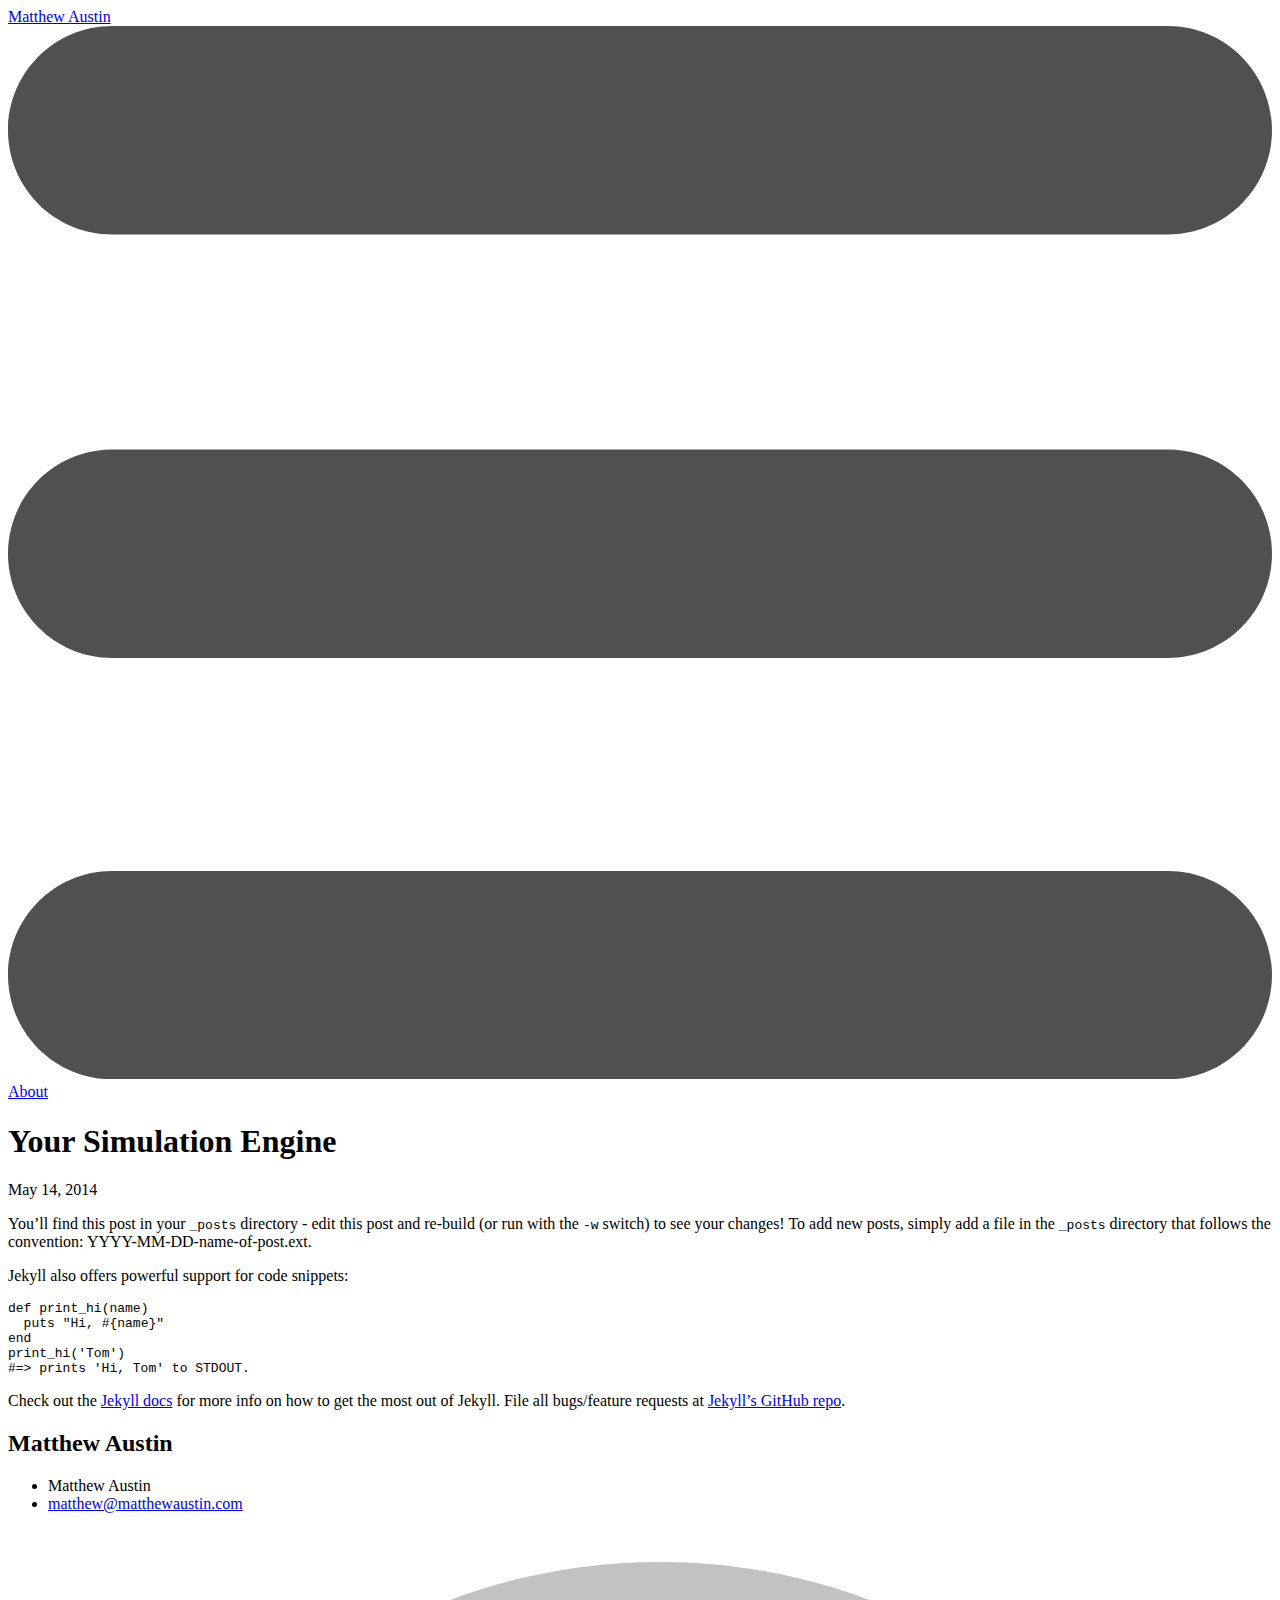
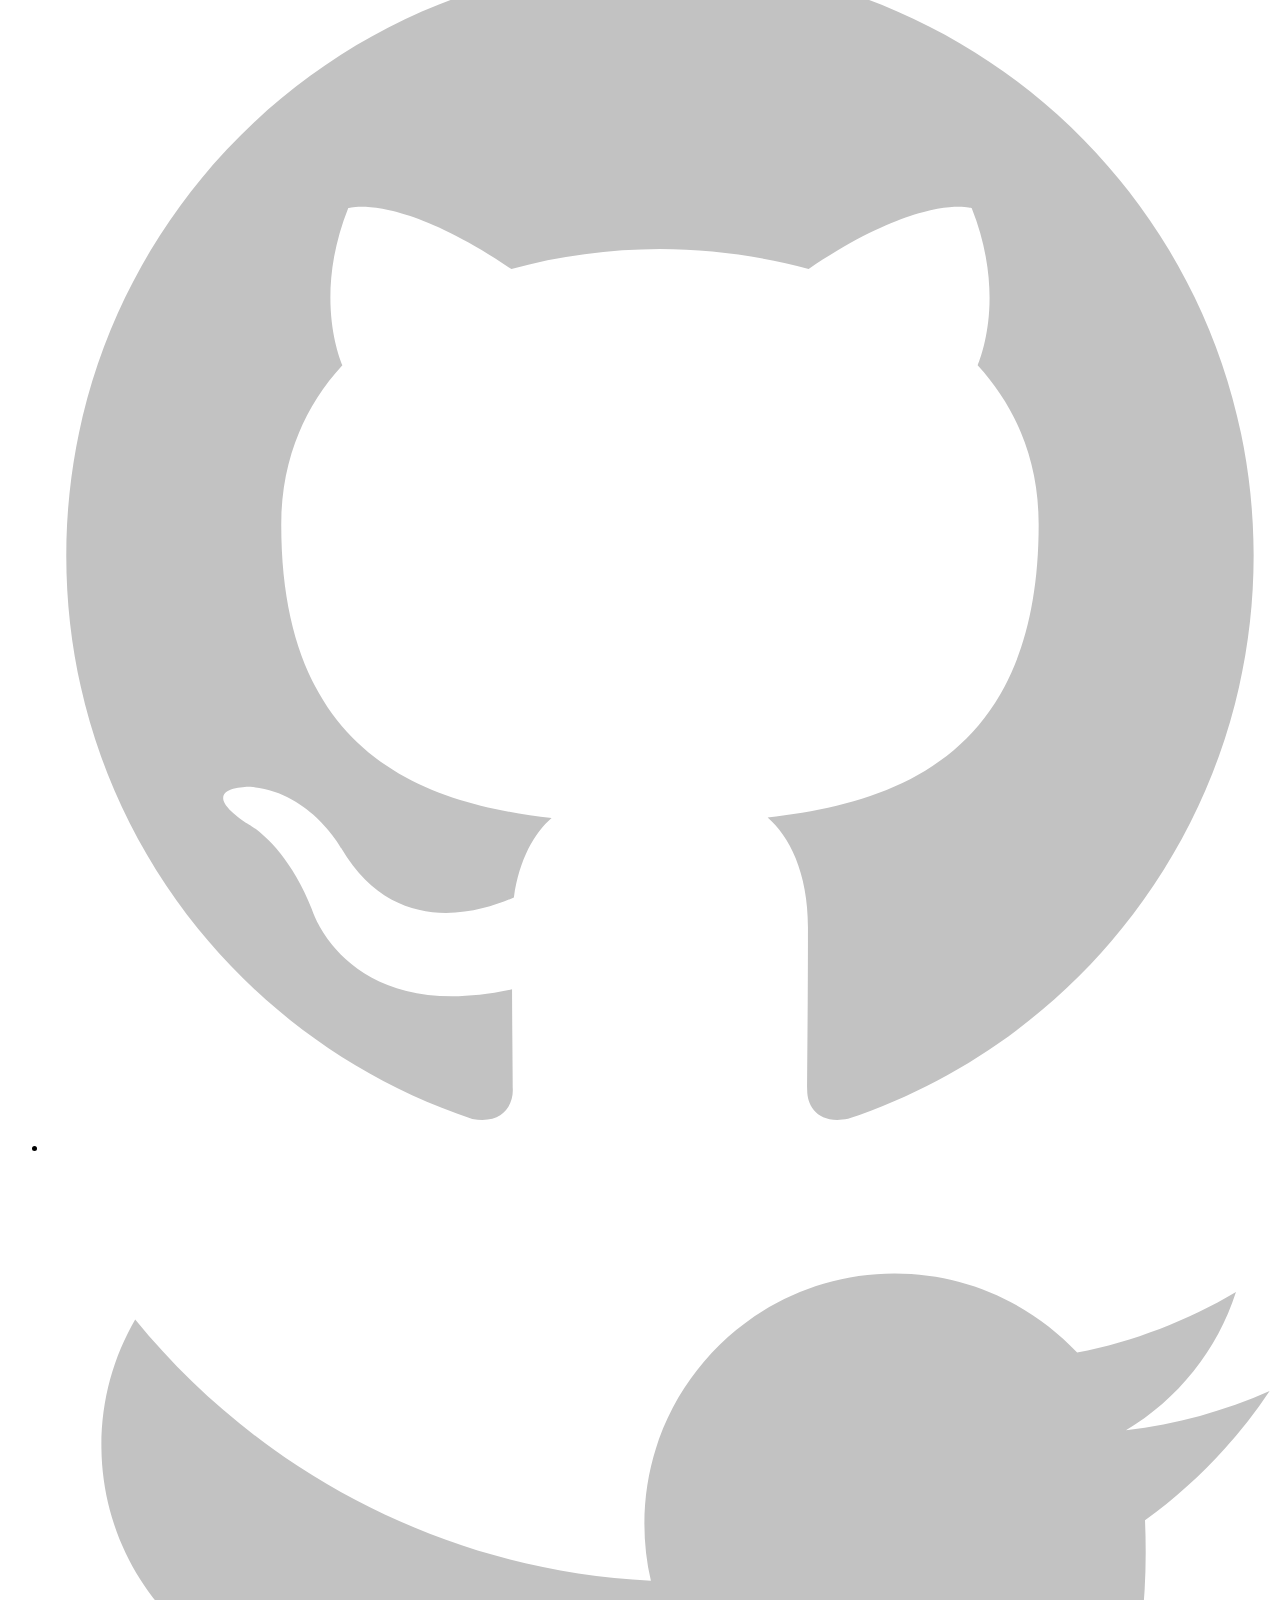
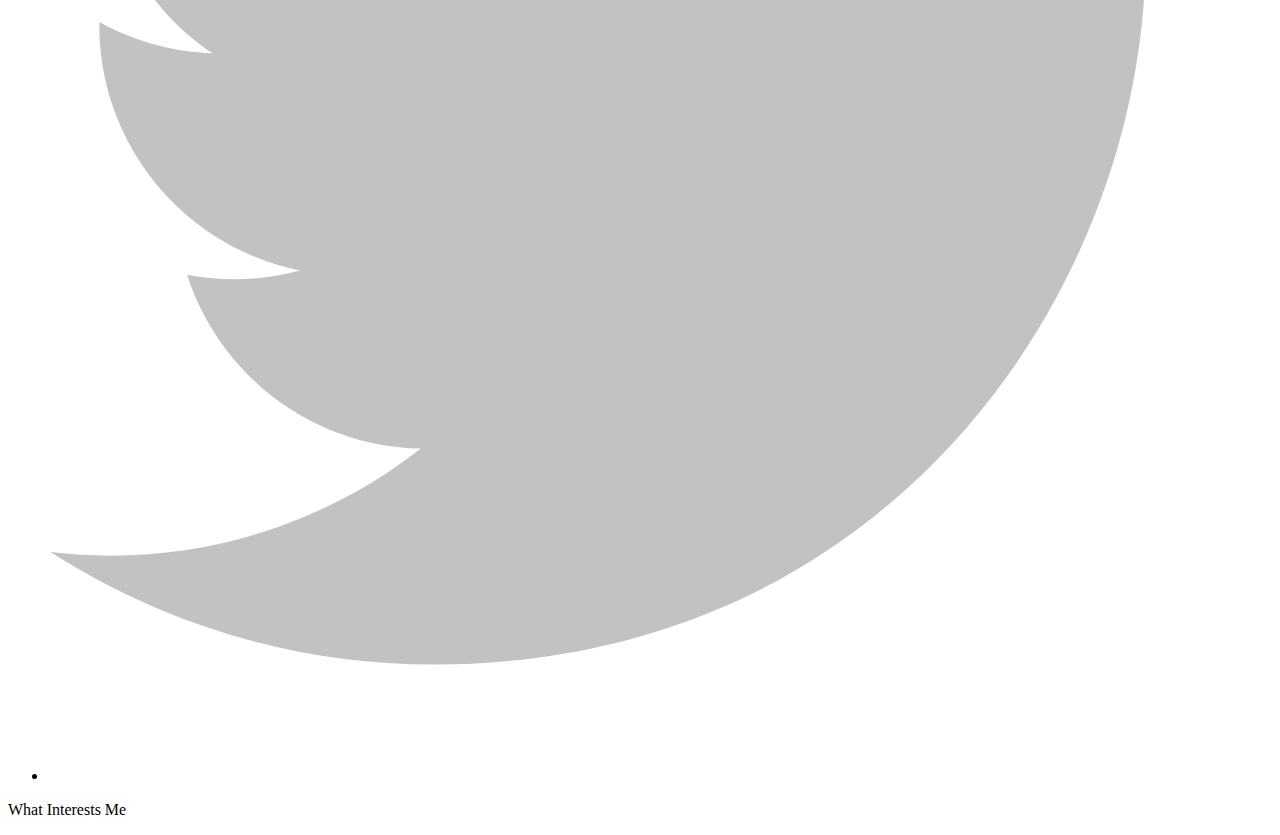
<file: title/index.html>
<!DOCTYPE html>
<html>

  <head>
    <meta charset="utf-8">
    <meta http-equiv="X-UA-Compatible" content="IE=edge">
    <title>Your Simulation Engine</title>
    <meta name="viewport" content="width=device-width">
    <meta name="description" content="What Interests Me">
    <link rel="canonical" href="http://matthewaustin.comhttp://matthewaustin.com/title">

    <!-- Custom CSS -->
    <link rel="stylesheet" href="http://matthewaustin.com/css/main.css">

</head>


    <body>

    <header class="site-header">

  <div class="wrap">

    <a class="site-title" href="http://matthewaustin.com/">Matthew Austin</a>

    <nav class="site-nav">
      <a href="#" class="menu-icon">
        <svg version="1.1" xmlns="http://www.w3.org/2000/svg" xmlns:xlink="http://www.w3.org/1999/xlink" x="0px" y="0px"
           viewBox="0 0 18 15" enable-background="new 0 0 18 15" xml:space="preserve">
          <path fill="#505050" d="M18,1.484c0,0.82-0.665,1.484-1.484,1.484H1.484C0.665,2.969,0,2.304,0,1.484l0,0C0,0.665,0.665,0,1.484,0
            h15.031C17.335,0,18,0.665,18,1.484L18,1.484z"/>
          <path fill="#505050" d="M18,7.516C18,8.335,17.335,9,16.516,9H1.484C0.665,9,0,8.335,0,7.516l0,0c0-0.82,0.665-1.484,1.484-1.484
            h15.031C17.335,6.031,18,6.696,18,7.516L18,7.516z"/>
          <path fill="#505050" d="M18,13.516C18,14.335,17.335,15,16.516,15H1.484C0.665,15,0,14.335,0,13.516l0,0
            c0-0.82,0.665-1.484,1.484-1.484h15.031C17.335,12.031,18,12.696,18,13.516L18,13.516z"/>
        </svg>
      </a>
      <div class="trigger">
        
          <a class="page-link" href="http://matthewaustin.com/about/">About</a>
        
          <a class="page-link" href="http://matthewaustin.com/feed.xml"></a>
        
          <a class="page-link" href="http://matthewaustin.com/index.html"></a>
        
      </div>
    </nav>

  </div>

</header>


    <div class="page-content">
      <div class="wrap">
      <div class="post">

  <header class="post-header">
    <h1>Your Simulation Engine</h1>
    <p class="meta">May 14, 2014</p>
  </header>

  <article class="post-content">
  <p>You’ll find this post in your <code>_posts</code> directory - edit this post and re-build (or run with the <code>-w</code> switch) to see your changes!
To add new posts, simply add a file in the <code>_posts</code> directory that follows the convention: YYYY-MM-DD-name-of-post.ext.</p>

<p>Jekyll also offers powerful support for code snippets:</p>

<div class="highlight"><pre><code class="ruby"><span class="k">def</span> <span class="nf">print_hi</span><span class="p">(</span><span class="nb">name</span><span class="p">)</span>
  <span class="nb">puts</span> <span class="s2">&quot;Hi, </span><span class="si">#{</span><span class="nb">name</span><span class="si">}</span><span class="s2">&quot;</span>
<span class="k">end</span>
<span class="n">print_hi</span><span class="p">(</span><span class="s1">&#39;Tom&#39;</span><span class="p">)</span>
<span class="c1">#=&gt; prints &#39;Hi, Tom&#39; to STDOUT.</span></code></pre></div>

<p>Check out the <a href="http://jekyllrb.com">Jekyll docs</a> for more info on how to get the most out of Jekyll. File all bugs/feature requests at <a href="https://github.com/jekyll/jekyll">Jekyll’s GitHub repo</a>.</p>


  </article>

</div>
      </div>
    </div>

    <footer class="site-footer">

  <div class="wrap">

    <h2 class="footer-heading">Matthew Austin</h2>

    <div class="footer-col-1 column">
      <ul>
        <li>Matthew Austin</li>
        <li><a href="mailto:matthew@matthewaustin.com">matthew@matthewaustin.com</a></li>
      </ul>
    </div>

    <div class="footer-col-2 column">
      <ul>
        <li>
          <a href="https://github.com/">
            <span class="icon github">
              <svg version="1.1" class="github-icon-svg" xmlns="http://www.w3.org/2000/svg" xmlns:xlink="http://www.w3.org/1999/xlink" x="0px" y="0px"
                 viewBox="0 0 16 16" enable-background="new 0 0 16 16" xml:space="preserve">
                <path fill-rule="evenodd" clip-rule="evenodd" fill="#C2C2C2" d="M7.999,0.431c-4.285,0-7.76,3.474-7.76,7.761
                c0,3.428,2.223,6.337,5.307,7.363c0.388,0.071,0.53-0.168,0.53-0.374c0-0.184-0.007-0.672-0.01-1.32
                c-2.159,0.469-2.614-1.04-2.614-1.04c-0.353-0.896-0.862-1.135-0.862-1.135c-0.705-0.481,0.053-0.472,0.053-0.472
                c0.779,0.055,1.189,0.8,1.189,0.8c0.692,1.186,1.816,0.843,2.258,0.645c0.071-0.502,0.271-0.843,0.493-1.037
                C4.86,11.425,3.049,10.76,3.049,7.786c0-0.847,0.302-1.54,0.799-2.082C3.768,5.507,3.501,4.718,3.924,3.65
                c0,0,0.652-0.209,2.134,0.796C6.677,4.273,7.34,4.187,8,4.184c0.659,0.003,1.323,0.089,1.943,0.261
                c1.482-1.004,2.132-0.796,2.132-0.796c0.423,1.068,0.157,1.857,0.077,2.054c0.497,0.542,0.798,1.235,0.798,2.082
                c0,2.981-1.814,3.637-3.543,3.829c0.279,0.24,0.527,0.713,0.527,1.437c0,1.037-0.01,1.874-0.01,2.129
                c0,0.208,0.14,0.449,0.534,0.373c3.081-1.028,5.302-3.935,5.302-7.362C15.76,3.906,12.285,0.431,7.999,0.431z"/>
              </svg>
            </span>
            <span class="username"></span>
          </a>
        </li>
        <li>
          <a href="https://twitter.com/">
            <span class="icon twitter">
              <svg version="1.1" class="twitter-icon-svg" xmlns="http://www.w3.org/2000/svg" xmlns:xlink="http://www.w3.org/1999/xlink" x="0px" y="0px"
                 viewBox="0 0 16 16" enable-background="new 0 0 16 16" xml:space="preserve">
                <path fill="#C2C2C2" d="M15.969,3.058c-0.586,0.26-1.217,0.436-1.878,0.515c0.675-0.405,1.194-1.045,1.438-1.809
                c-0.632,0.375-1.332,0.647-2.076,0.793c-0.596-0.636-1.446-1.033-2.387-1.033c-1.806,0-3.27,1.464-3.27,3.27
                c0,0.256,0.029,0.506,0.085,0.745C5.163,5.404,2.753,4.102,1.14,2.124C0.859,2.607,0.698,3.168,0.698,3.767
                c0,1.134,0.577,2.135,1.455,2.722C1.616,6.472,1.112,6.325,0.671,6.08c0,0.014,0,0.027,0,0.041c0,1.584,1.127,2.906,2.623,3.206
                C3.02,9.402,2.731,9.442,2.433,9.442c-0.211,0-0.416-0.021-0.615-0.059c0.416,1.299,1.624,2.245,3.055,2.271
                c-1.119,0.877-2.529,1.4-4.061,1.4c-0.264,0-0.524-0.015-0.78-0.046c1.447,0.928,3.166,1.469,5.013,1.469
                c6.015,0,9.304-4.983,9.304-9.304c0-0.142-0.003-0.283-0.009-0.423C14.976,4.29,15.531,3.714,15.969,3.058z"/>
              </svg>
            </span>
            <span class="username"></span>
          </a>
        </li>
      </ul>
    </div>

    <div class="footer-col-3 column">
      <p class="text">What Interests Me</p>
    </div>

  </div>

</footer>


    </body>
</html>
</file>
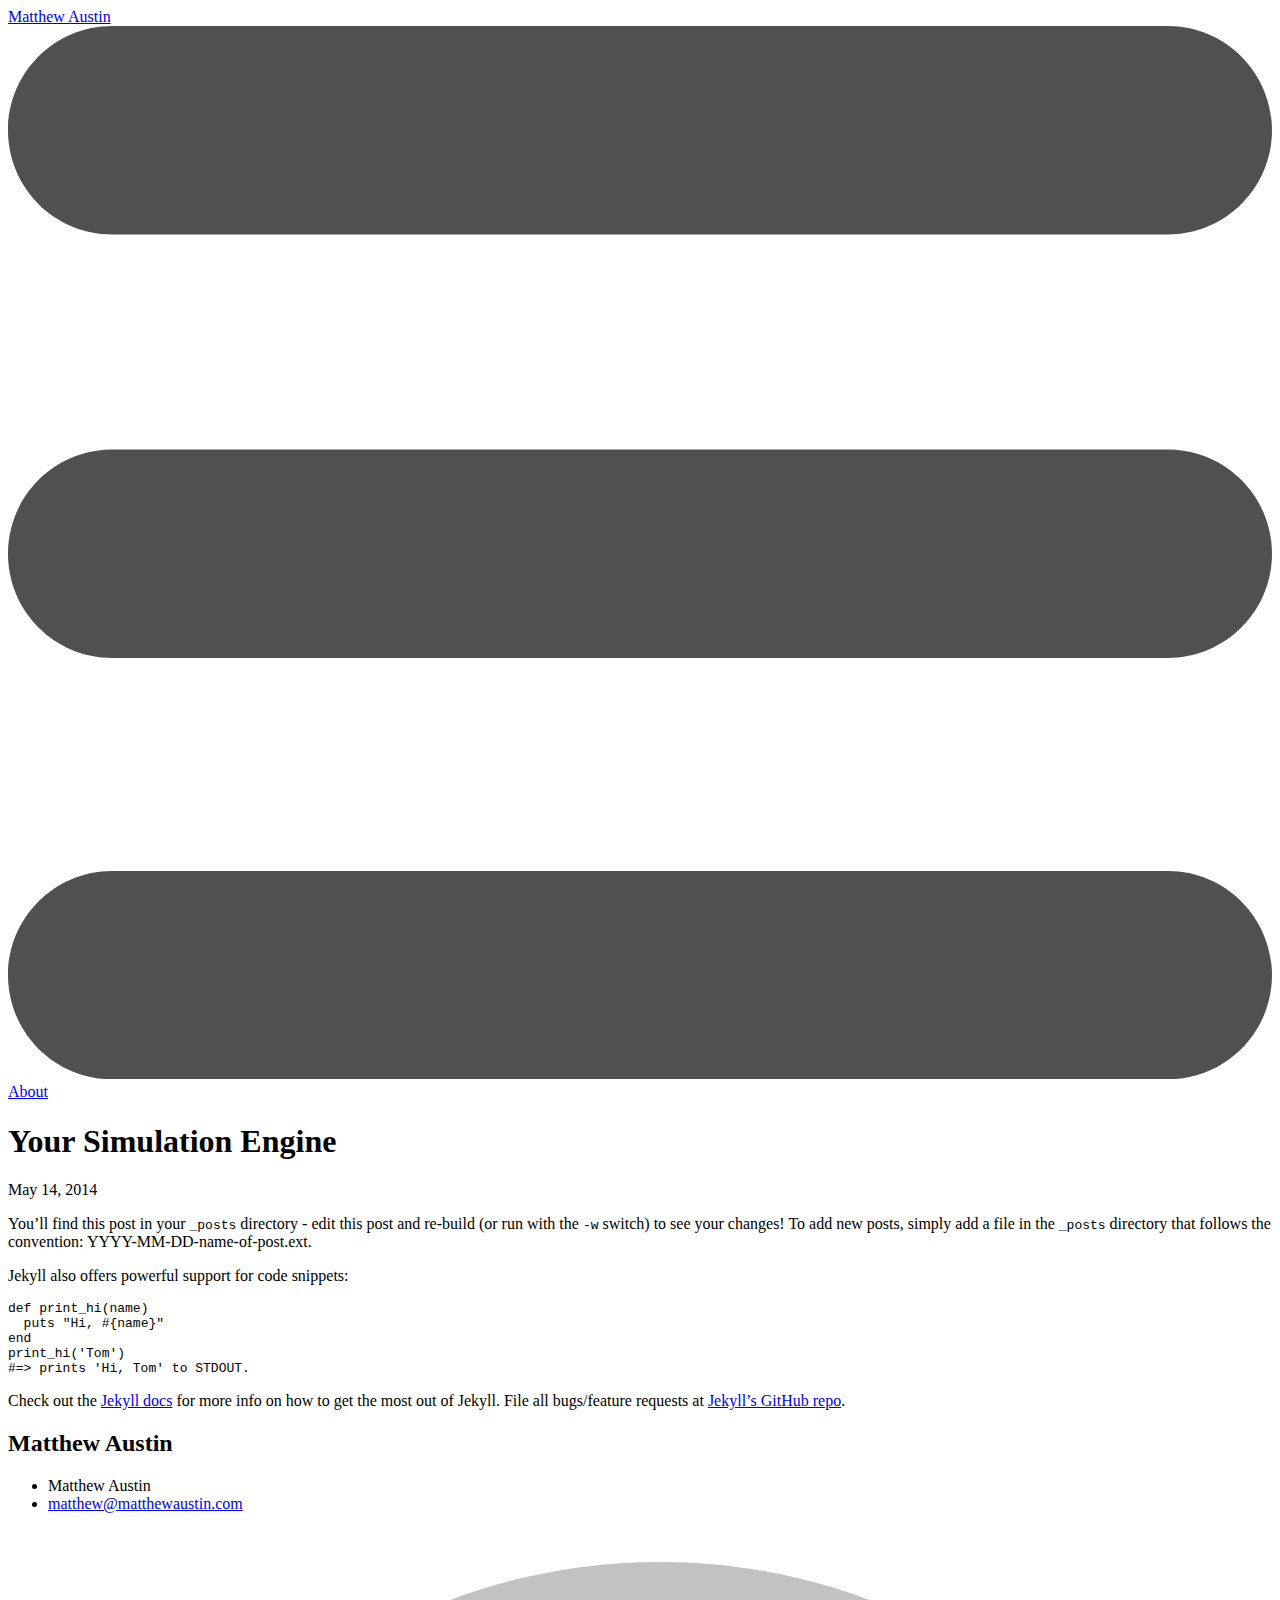
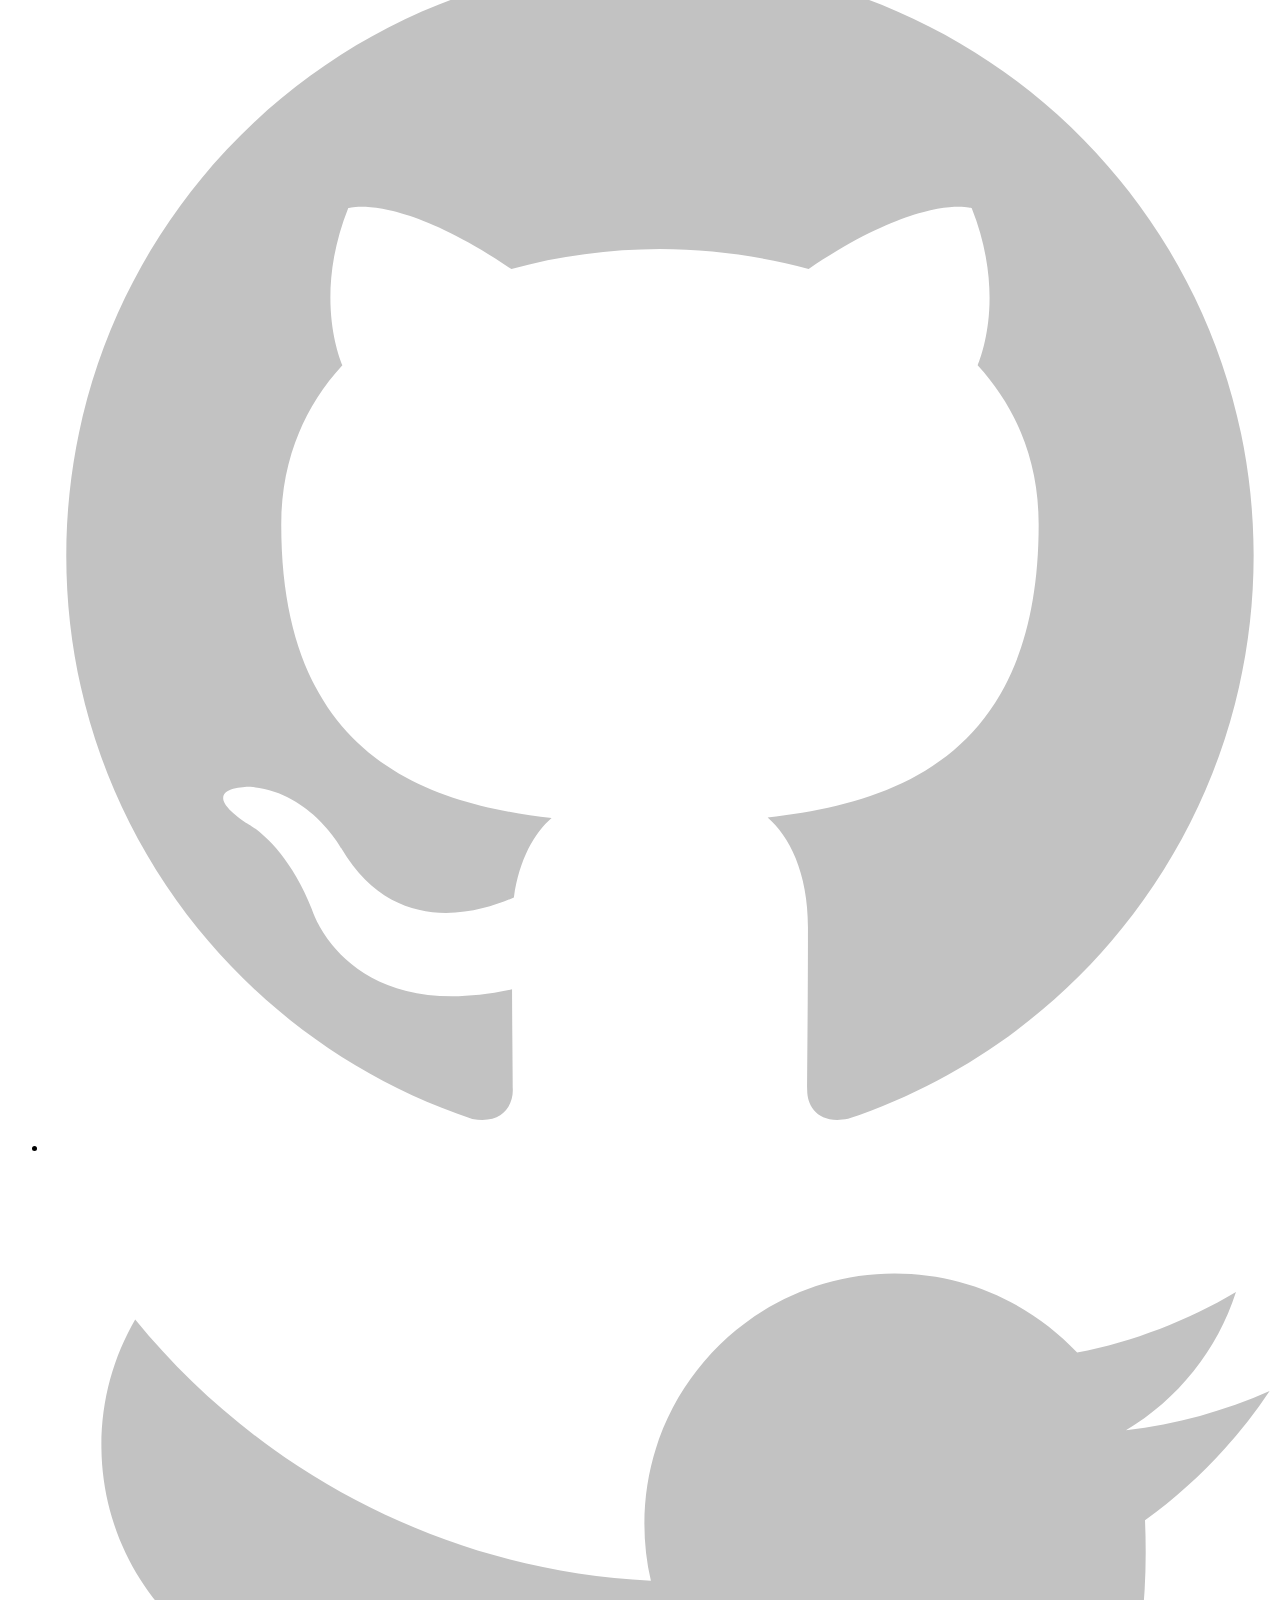
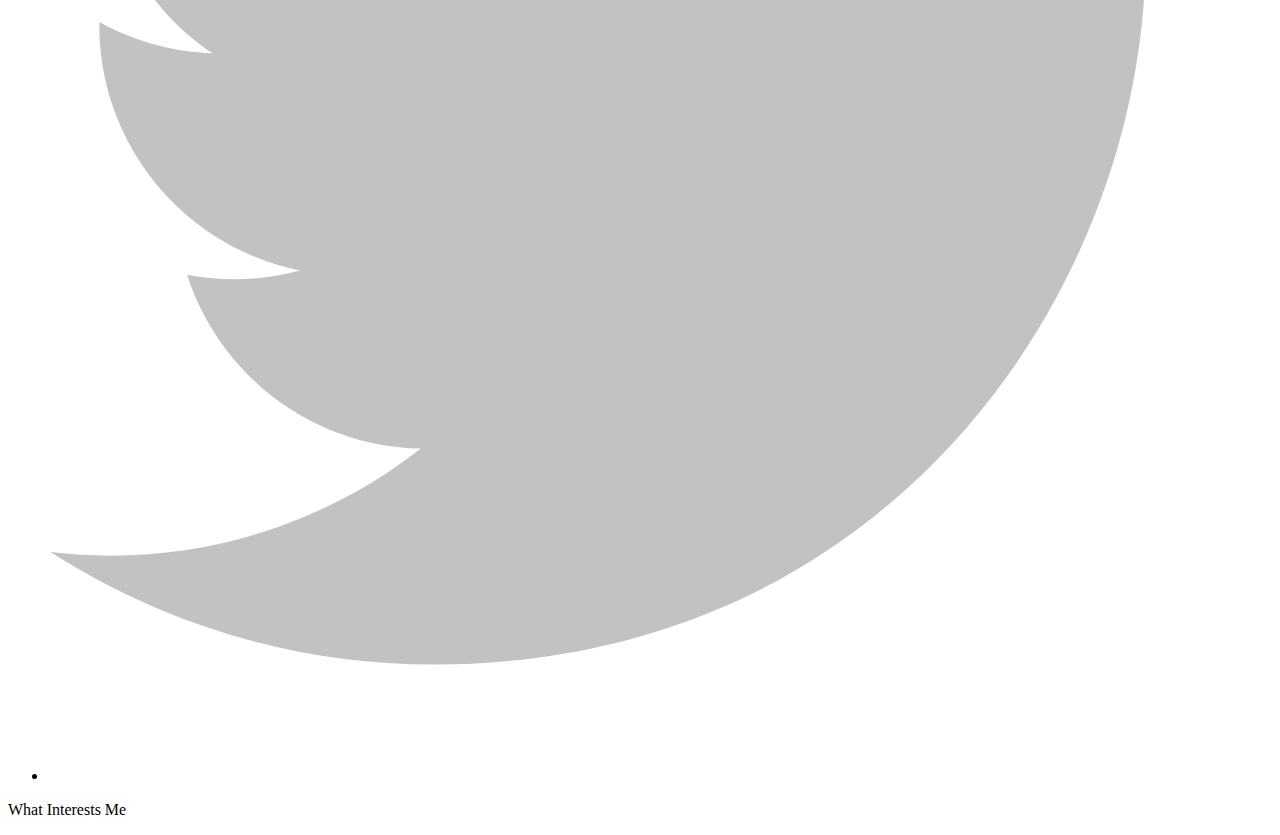
<file: welcome-to-jekyll/index.html>
<!DOCTYPE html>
<html>

  <head>
    <meta charset="utf-8">
    <meta http-equiv="X-UA-Compatible" content="IE=edge">
    <title>Your Simulation Engine</title>
    <meta name="viewport" content="width=device-width">
    <meta name="description" content="What Interests Me">
    <link rel="canonical" href="http://matthewaustin.comhttp://matthewaustin.com/welcome-to-jekyll">

    <!-- Custom CSS -->
    <link rel="stylesheet" href="http://matthewaustin.com/css/main.css">

</head>


    <body>

    <header class="site-header">

  <div class="wrap">

    <a class="site-title" href="http://matthewaustin.com/">Matthew Austin</a>

    <nav class="site-nav">
      <a href="#" class="menu-icon">
        <svg version="1.1" xmlns="http://www.w3.org/2000/svg" xmlns:xlink="http://www.w3.org/1999/xlink" x="0px" y="0px"
           viewBox="0 0 18 15" enable-background="new 0 0 18 15" xml:space="preserve">
          <path fill="#505050" d="M18,1.484c0,0.82-0.665,1.484-1.484,1.484H1.484C0.665,2.969,0,2.304,0,1.484l0,0C0,0.665,0.665,0,1.484,0
            h15.031C17.335,0,18,0.665,18,1.484L18,1.484z"/>
          <path fill="#505050" d="M18,7.516C18,8.335,17.335,9,16.516,9H1.484C0.665,9,0,8.335,0,7.516l0,0c0-0.82,0.665-1.484,1.484-1.484
            h15.031C17.335,6.031,18,6.696,18,7.516L18,7.516z"/>
          <path fill="#505050" d="M18,13.516C18,14.335,17.335,15,16.516,15H1.484C0.665,15,0,14.335,0,13.516l0,0
            c0-0.82,0.665-1.484,1.484-1.484h15.031C17.335,12.031,18,12.696,18,13.516L18,13.516z"/>
        </svg>
      </a>
      <div class="trigger">
        
          <a class="page-link" href="http://matthewaustin.com/about/">About</a>
        
          <a class="page-link" href="http://matthewaustin.com/feed.xml"></a>
        
          <a class="page-link" href="http://matthewaustin.com/index.html"></a>
        
      </div>
    </nav>

  </div>

</header>


    <div class="page-content">
      <div class="wrap">
      <div class="post">

  <header class="post-header">
    <h1>Your Simulation Engine</h1>
    <p class="meta">May 14, 2014</p>
  </header>

  <article class="post-content">
  <p>You’ll find this post in your <code>_posts</code> directory - edit this post and re-build (or run with the <code>-w</code> switch) to see your changes!
To add new posts, simply add a file in the <code>_posts</code> directory that follows the convention: YYYY-MM-DD-name-of-post.ext.</p>

<p>Jekyll also offers powerful support for code snippets:</p>

<div class="highlight"><pre><code class="ruby"><span class="k">def</span> <span class="nf">print_hi</span><span class="p">(</span><span class="nb">name</span><span class="p">)</span>
  <span class="nb">puts</span> <span class="s2">&quot;Hi, </span><span class="si">#{</span><span class="nb">name</span><span class="si">}</span><span class="s2">&quot;</span>
<span class="k">end</span>
<span class="n">print_hi</span><span class="p">(</span><span class="s1">&#39;Tom&#39;</span><span class="p">)</span>
<span class="c1">#=&gt; prints &#39;Hi, Tom&#39; to STDOUT.</span></code></pre></div>

<p>Check out the <a href="http://jekyllrb.com">Jekyll docs</a> for more info on how to get the most out of Jekyll. File all bugs/feature requests at <a href="https://github.com/jekyll/jekyll">Jekyll’s GitHub repo</a>.</p>


  </article>

</div>
      </div>
    </div>

    <footer class="site-footer">

  <div class="wrap">

    <h2 class="footer-heading">Matthew Austin</h2>

    <div class="footer-col-1 column">
      <ul>
        <li>Matthew Austin</li>
        <li><a href="mailto:matthew@matthewaustin.com">matthew@matthewaustin.com</a></li>
      </ul>
    </div>

    <div class="footer-col-2 column">
      <ul>
        <li>
          <a href="https://github.com/">
            <span class="icon github">
              <svg version="1.1" class="github-icon-svg" xmlns="http://www.w3.org/2000/svg" xmlns:xlink="http://www.w3.org/1999/xlink" x="0px" y="0px"
                 viewBox="0 0 16 16" enable-background="new 0 0 16 16" xml:space="preserve">
                <path fill-rule="evenodd" clip-rule="evenodd" fill="#C2C2C2" d="M7.999,0.431c-4.285,0-7.76,3.474-7.76,7.761
                c0,3.428,2.223,6.337,5.307,7.363c0.388,0.071,0.53-0.168,0.53-0.374c0-0.184-0.007-0.672-0.01-1.32
                c-2.159,0.469-2.614-1.04-2.614-1.04c-0.353-0.896-0.862-1.135-0.862-1.135c-0.705-0.481,0.053-0.472,0.053-0.472
                c0.779,0.055,1.189,0.8,1.189,0.8c0.692,1.186,1.816,0.843,2.258,0.645c0.071-0.502,0.271-0.843,0.493-1.037
                C4.86,11.425,3.049,10.76,3.049,7.786c0-0.847,0.302-1.54,0.799-2.082C3.768,5.507,3.501,4.718,3.924,3.65
                c0,0,0.652-0.209,2.134,0.796C6.677,4.273,7.34,4.187,8,4.184c0.659,0.003,1.323,0.089,1.943,0.261
                c1.482-1.004,2.132-0.796,2.132-0.796c0.423,1.068,0.157,1.857,0.077,2.054c0.497,0.542,0.798,1.235,0.798,2.082
                c0,2.981-1.814,3.637-3.543,3.829c0.279,0.24,0.527,0.713,0.527,1.437c0,1.037-0.01,1.874-0.01,2.129
                c0,0.208,0.14,0.449,0.534,0.373c3.081-1.028,5.302-3.935,5.302-7.362C15.76,3.906,12.285,0.431,7.999,0.431z"/>
              </svg>
            </span>
            <span class="username"></span>
          </a>
        </li>
        <li>
          <a href="https://twitter.com/">
            <span class="icon twitter">
              <svg version="1.1" class="twitter-icon-svg" xmlns="http://www.w3.org/2000/svg" xmlns:xlink="http://www.w3.org/1999/xlink" x="0px" y="0px"
                 viewBox="0 0 16 16" enable-background="new 0 0 16 16" xml:space="preserve">
                <path fill="#C2C2C2" d="M15.969,3.058c-0.586,0.26-1.217,0.436-1.878,0.515c0.675-0.405,1.194-1.045,1.438-1.809
                c-0.632,0.375-1.332,0.647-2.076,0.793c-0.596-0.636-1.446-1.033-2.387-1.033c-1.806,0-3.27,1.464-3.27,3.27
                c0,0.256,0.029,0.506,0.085,0.745C5.163,5.404,2.753,4.102,1.14,2.124C0.859,2.607,0.698,3.168,0.698,3.767
                c0,1.134,0.577,2.135,1.455,2.722C1.616,6.472,1.112,6.325,0.671,6.08c0,0.014,0,0.027,0,0.041c0,1.584,1.127,2.906,2.623,3.206
                C3.02,9.402,2.731,9.442,2.433,9.442c-0.211,0-0.416-0.021-0.615-0.059c0.416,1.299,1.624,2.245,3.055,2.271
                c-1.119,0.877-2.529,1.4-4.061,1.4c-0.264,0-0.524-0.015-0.78-0.046c1.447,0.928,3.166,1.469,5.013,1.469
                c6.015,0,9.304-4.983,9.304-9.304c0-0.142-0.003-0.283-0.009-0.423C14.976,4.29,15.531,3.714,15.969,3.058z"/>
              </svg>
            </span>
            <span class="username"></span>
          </a>
        </li>
      </ul>
    </div>

    <div class="footer-col-3 column">
      <p class="text">What Interests Me</p>
    </div>

  </div>

</footer>


    </body>
</html>
</file>
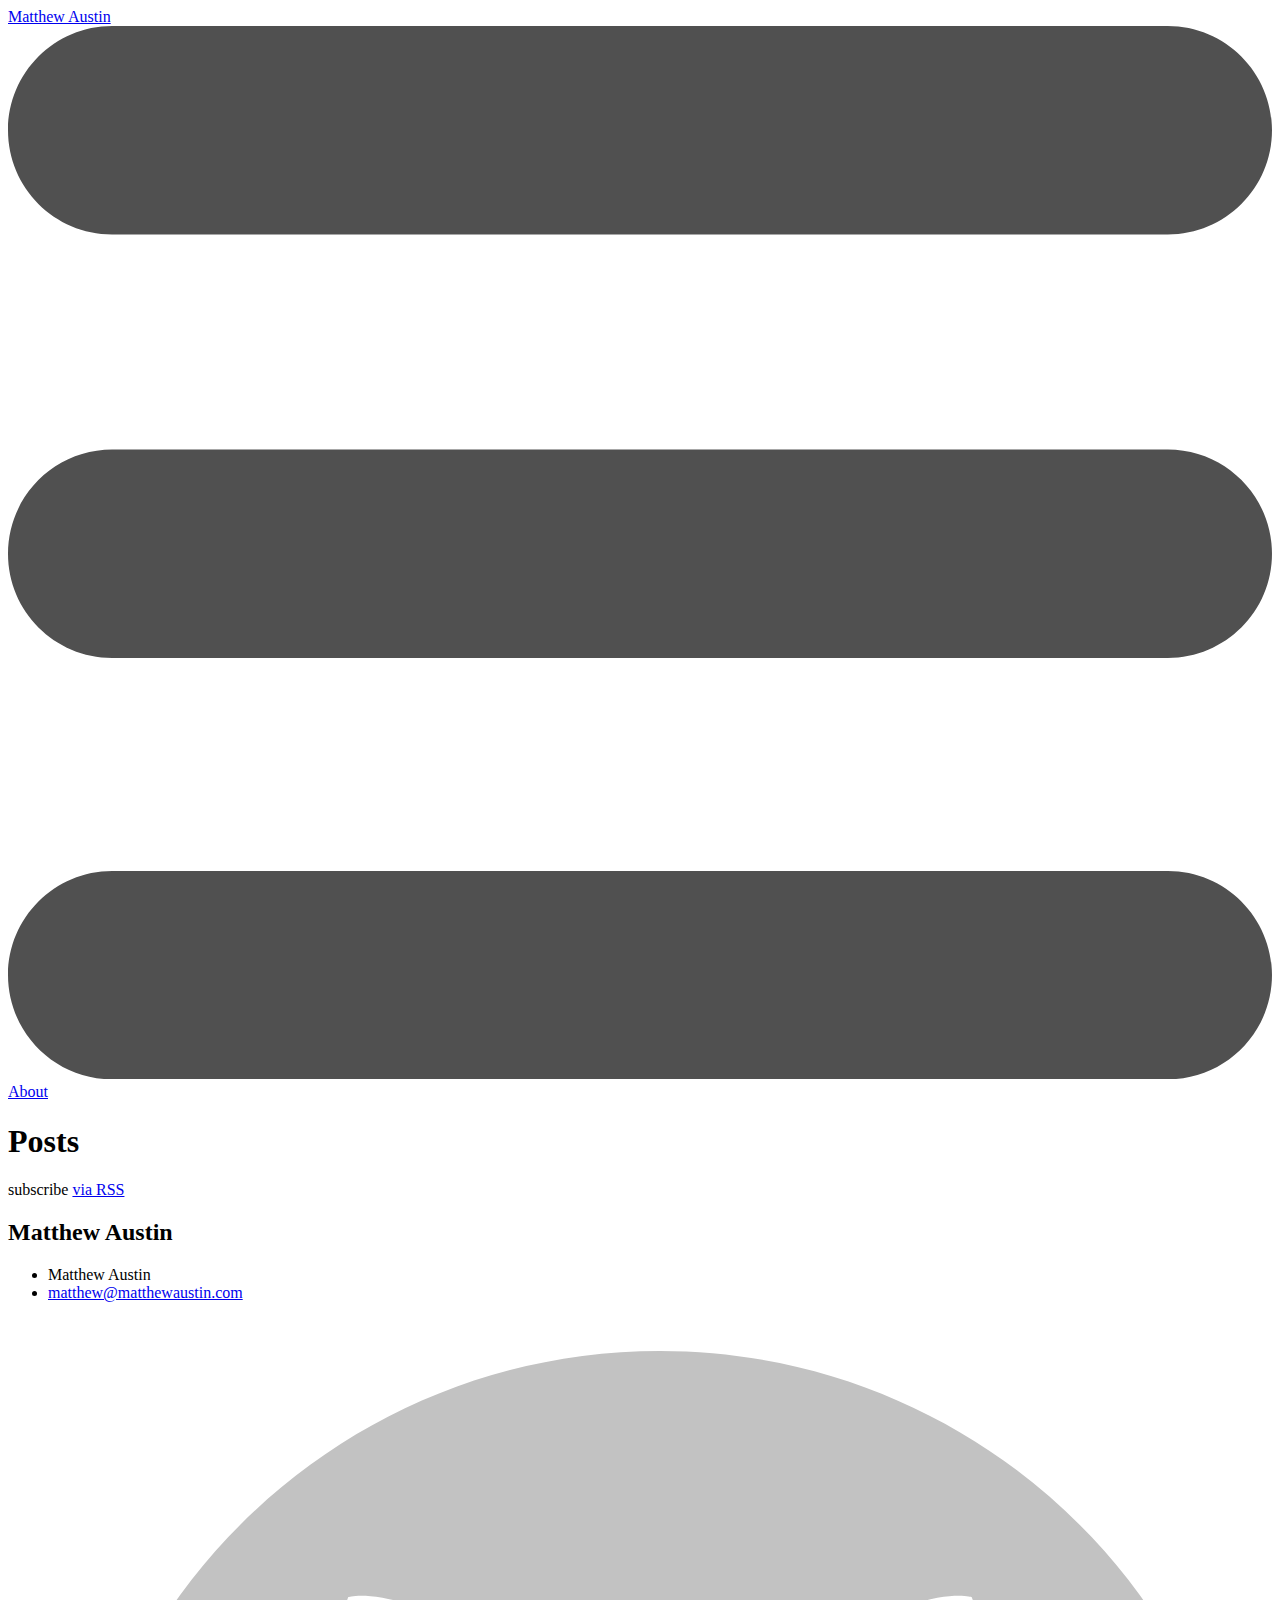
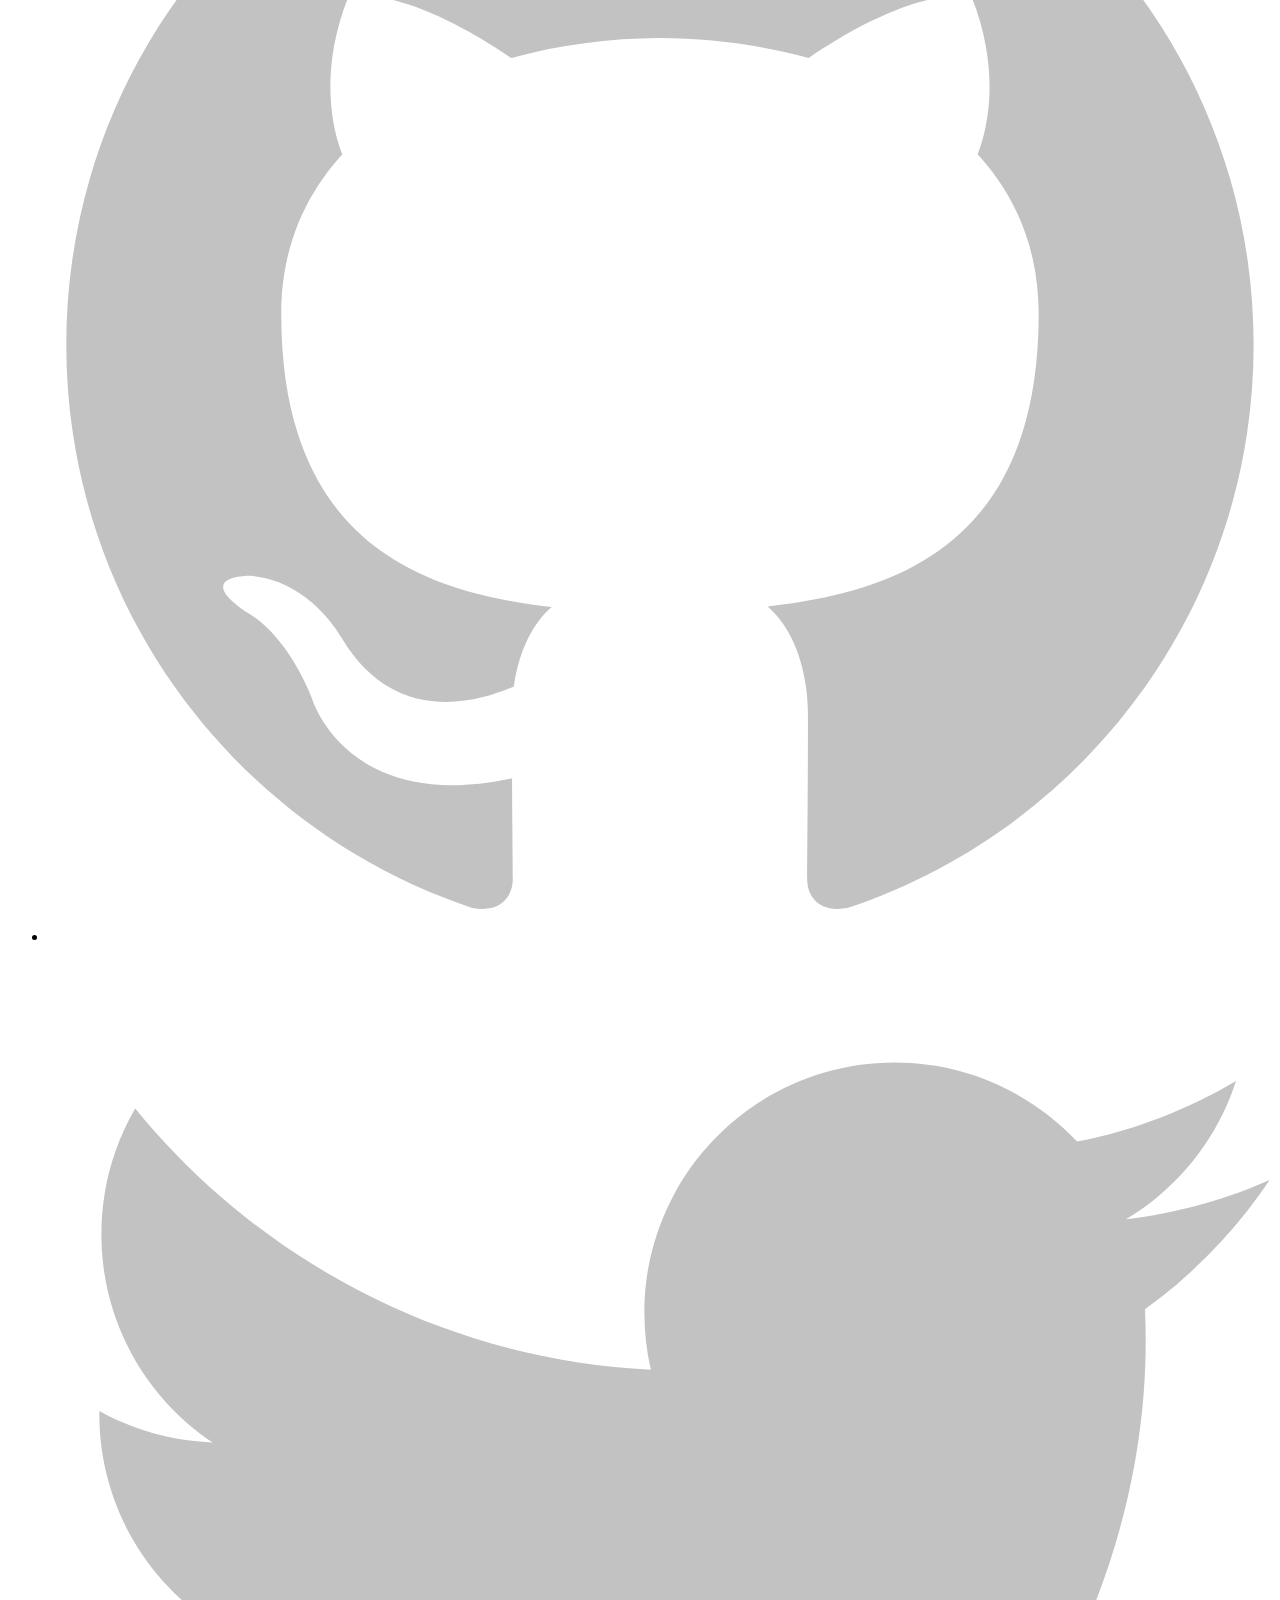
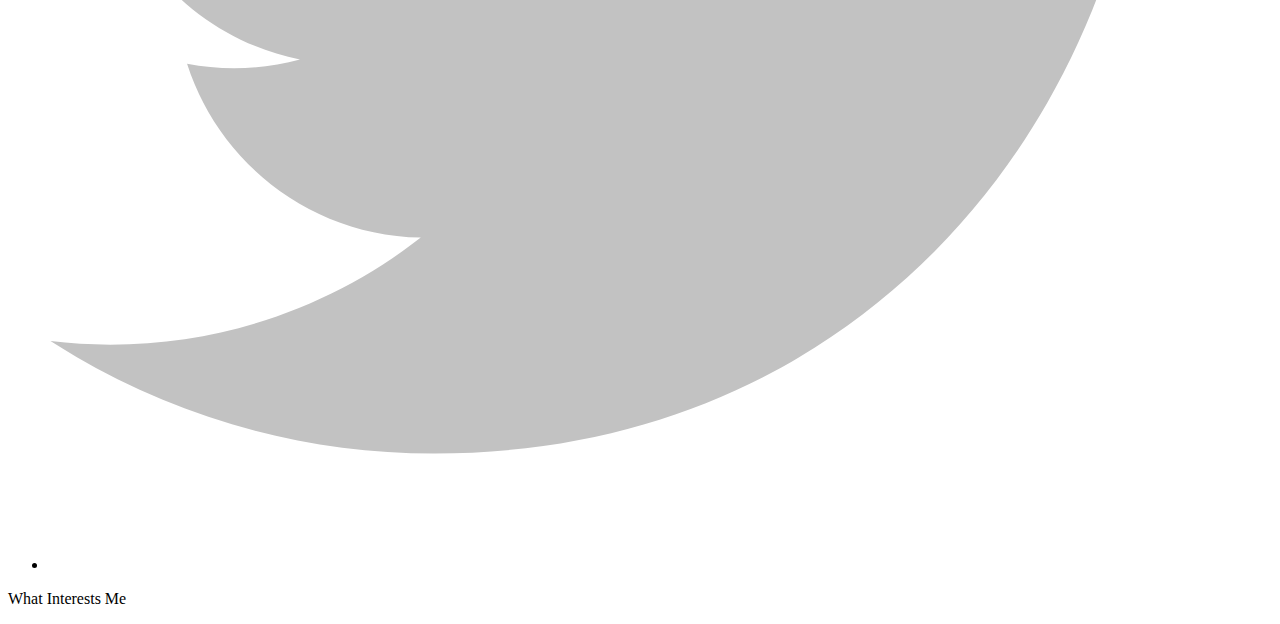
<file: users/matthewlaustin/documents/matthewlaustin.github.io/index.html>
<!DOCTYPE html>
<html>

  <head>
    <meta charset="utf-8">
    <meta http-equiv="X-UA-Compatible" content="IE=edge">
    <title>Matthew Austin</title>
    <meta name="viewport" content="width=device-width">
    <meta name="description" content="What Interests Me">
    <link rel="canonical" href="http://matthewaustin.comhttp://matthewaustin.com/">

    <!-- Custom CSS -->
    <link rel="stylesheet" href="http://matthewaustin.com/css/main.css">

</head>


    <body>

    <header class="site-header">

  <div class="wrap">

    <a class="site-title" href="http://matthewaustin.com/">Matthew Austin</a>

    <nav class="site-nav">
      <a href="#" class="menu-icon">
        <svg version="1.1" xmlns="http://www.w3.org/2000/svg" xmlns:xlink="http://www.w3.org/1999/xlink" x="0px" y="0px"
           viewBox="0 0 18 15" enable-background="new 0 0 18 15" xml:space="preserve">
          <path fill="#505050" d="M18,1.484c0,0.82-0.665,1.484-1.484,1.484H1.484C0.665,2.969,0,2.304,0,1.484l0,0C0,0.665,0.665,0,1.484,0
            h15.031C17.335,0,18,0.665,18,1.484L18,1.484z"/>
          <path fill="#505050" d="M18,7.516C18,8.335,17.335,9,16.516,9H1.484C0.665,9,0,8.335,0,7.516l0,0c0-0.82,0.665-1.484,1.484-1.484
            h15.031C17.335,6.031,18,6.696,18,7.516L18,7.516z"/>
          <path fill="#505050" d="M18,13.516C18,14.335,17.335,15,16.516,15H1.484C0.665,15,0,14.335,0,13.516l0,0
            c0-0.82,0.665-1.484,1.484-1.484h15.031C17.335,12.031,18,12.696,18,13.516L18,13.516z"/>
        </svg>
      </a>
      <div class="trigger">
        
          <a class="page-link" href="http://matthewaustin.com/about/">About</a>
        
          <a class="page-link" href="http://matthewaustin.com/feed.xml"></a>
        
          <a class="page-link" href="http://matthewaustin.com/"></a>
        
      </div>
    </nav>

  </div>

</header>


    <div class="page-content">
      <div class="wrap">
      <div class="home">

  <h1>Posts</h1>

  <ul class="posts">
    
  </ul>

  <p class="rss-subscribe">subscribe <a href="http://matthewaustin.com/feed.xml">via RSS</a></p>

</div>

      </div>
    </div>

    <footer class="site-footer">

  <div class="wrap">

    <h2 class="footer-heading">Matthew Austin</h2>

    <div class="footer-col-1 column">
      <ul>
        <li>Matthew Austin</li>
        <li><a href="mailto:matthew@matthewaustin.com">matthew@matthewaustin.com</a></li>
      </ul>
    </div>

    <div class="footer-col-2 column">
      <ul>
        <li>
          <a href="https://github.com/">
            <span class="icon github">
              <svg version="1.1" class="github-icon-svg" xmlns="http://www.w3.org/2000/svg" xmlns:xlink="http://www.w3.org/1999/xlink" x="0px" y="0px"
                 viewBox="0 0 16 16" enable-background="new 0 0 16 16" xml:space="preserve">
                <path fill-rule="evenodd" clip-rule="evenodd" fill="#C2C2C2" d="M7.999,0.431c-4.285,0-7.76,3.474-7.76,7.761
                c0,3.428,2.223,6.337,5.307,7.363c0.388,0.071,0.53-0.168,0.53-0.374c0-0.184-0.007-0.672-0.01-1.32
                c-2.159,0.469-2.614-1.04-2.614-1.04c-0.353-0.896-0.862-1.135-0.862-1.135c-0.705-0.481,0.053-0.472,0.053-0.472
                c0.779,0.055,1.189,0.8,1.189,0.8c0.692,1.186,1.816,0.843,2.258,0.645c0.071-0.502,0.271-0.843,0.493-1.037
                C4.86,11.425,3.049,10.76,3.049,7.786c0-0.847,0.302-1.54,0.799-2.082C3.768,5.507,3.501,4.718,3.924,3.65
                c0,0,0.652-0.209,2.134,0.796C6.677,4.273,7.34,4.187,8,4.184c0.659,0.003,1.323,0.089,1.943,0.261
                c1.482-1.004,2.132-0.796,2.132-0.796c0.423,1.068,0.157,1.857,0.077,2.054c0.497,0.542,0.798,1.235,0.798,2.082
                c0,2.981-1.814,3.637-3.543,3.829c0.279,0.24,0.527,0.713,0.527,1.437c0,1.037-0.01,1.874-0.01,2.129
                c0,0.208,0.14,0.449,0.534,0.373c3.081-1.028,5.302-3.935,5.302-7.362C15.76,3.906,12.285,0.431,7.999,0.431z"/>
              </svg>
            </span>
            <span class="username"></span>
          </a>
        </li>
        <li>
          <a href="https://twitter.com/">
            <span class="icon twitter">
              <svg version="1.1" class="twitter-icon-svg" xmlns="http://www.w3.org/2000/svg" xmlns:xlink="http://www.w3.org/1999/xlink" x="0px" y="0px"
                 viewBox="0 0 16 16" enable-background="new 0 0 16 16" xml:space="preserve">
                <path fill="#C2C2C2" d="M15.969,3.058c-0.586,0.26-1.217,0.436-1.878,0.515c0.675-0.405,1.194-1.045,1.438-1.809
                c-0.632,0.375-1.332,0.647-2.076,0.793c-0.596-0.636-1.446-1.033-2.387-1.033c-1.806,0-3.27,1.464-3.27,3.27
                c0,0.256,0.029,0.506,0.085,0.745C5.163,5.404,2.753,4.102,1.14,2.124C0.859,2.607,0.698,3.168,0.698,3.767
                c0,1.134,0.577,2.135,1.455,2.722C1.616,6.472,1.112,6.325,0.671,6.08c0,0.014,0,0.027,0,0.041c0,1.584,1.127,2.906,2.623,3.206
                C3.02,9.402,2.731,9.442,2.433,9.442c-0.211,0-0.416-0.021-0.615-0.059c0.416,1.299,1.624,2.245,3.055,2.271
                c-1.119,0.877-2.529,1.4-4.061,1.4c-0.264,0-0.524-0.015-0.78-0.046c1.447,0.928,3.166,1.469,5.013,1.469
                c6.015,0,9.304-4.983,9.304-9.304c0-0.142-0.003-0.283-0.009-0.423C14.976,4.29,15.531,3.714,15.969,3.058z"/>
              </svg>
            </span>
            <span class="username"></span>
          </a>
        </li>
      </ul>
    </div>

    <div class="footer-col-3 column">
      <p class="text">What Interests Me</p>
    </div>

  </div>

</footer>


    </body>
</html>
</file>
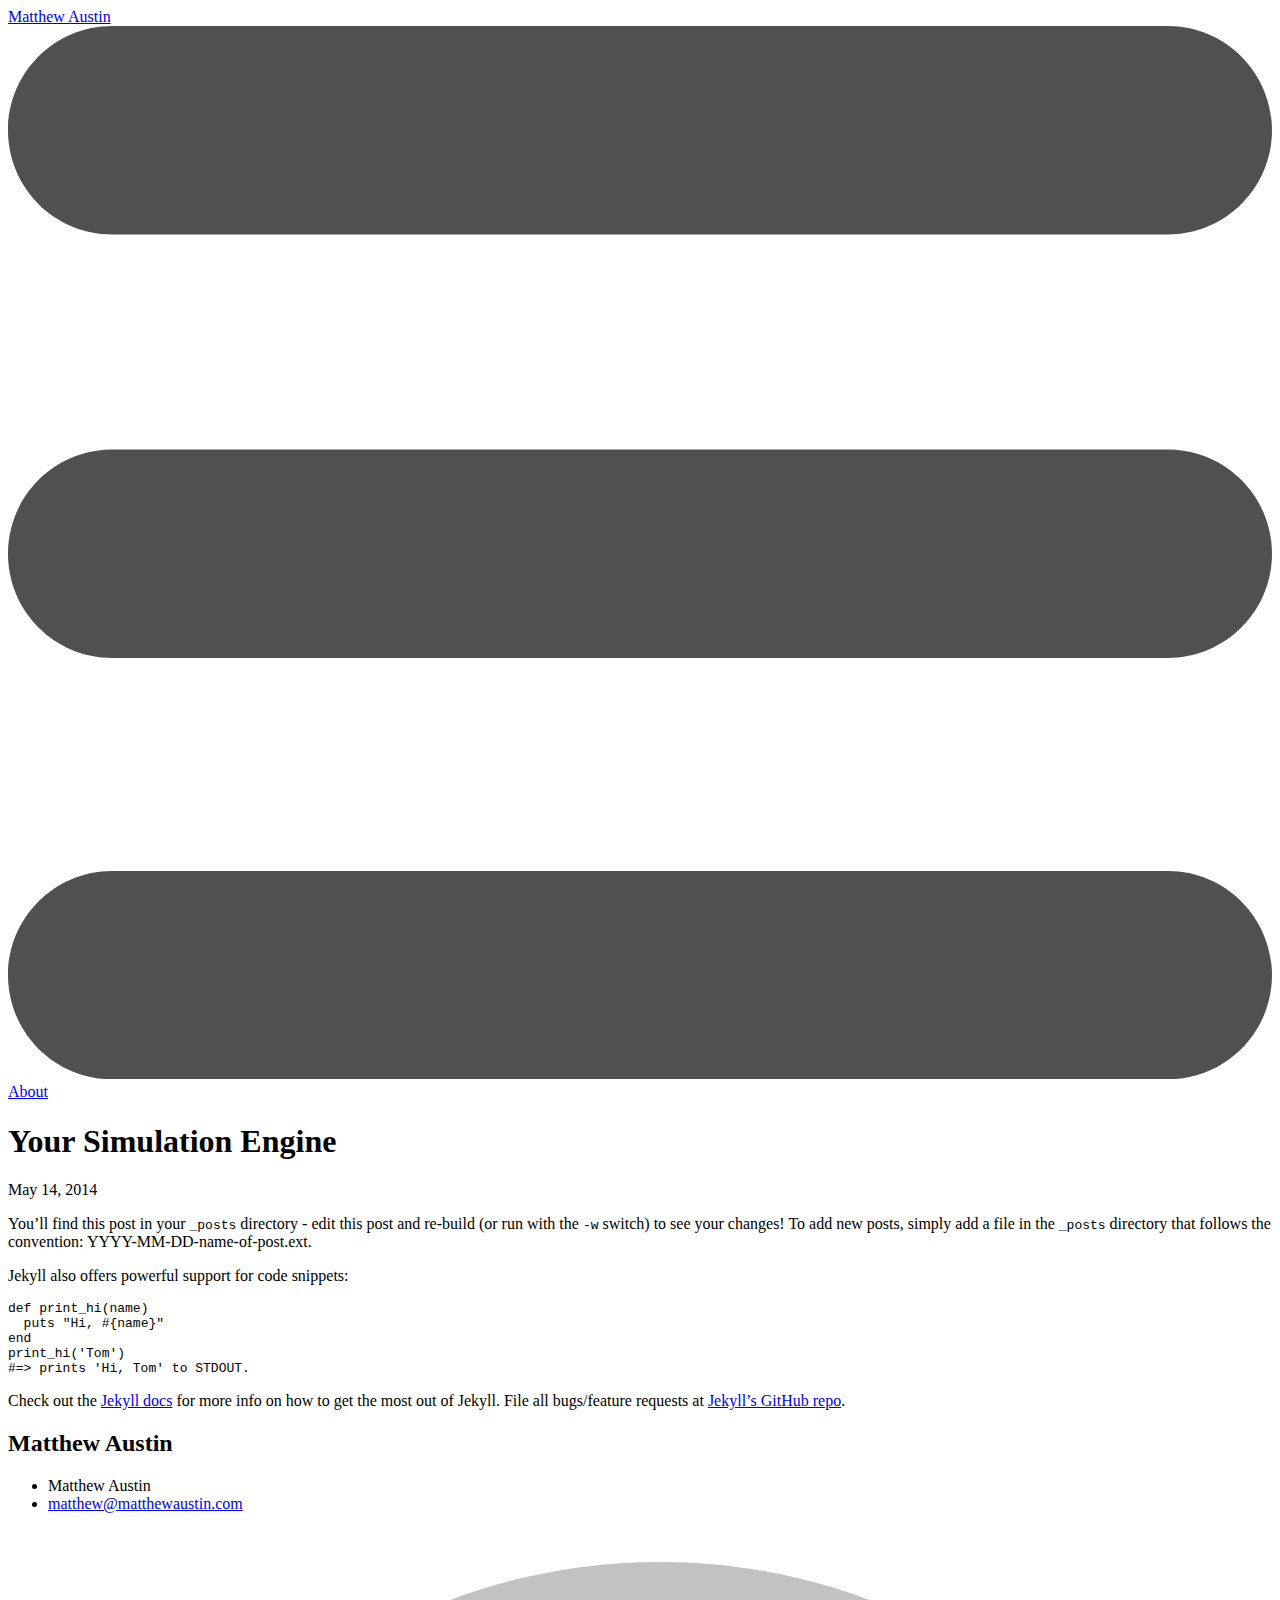
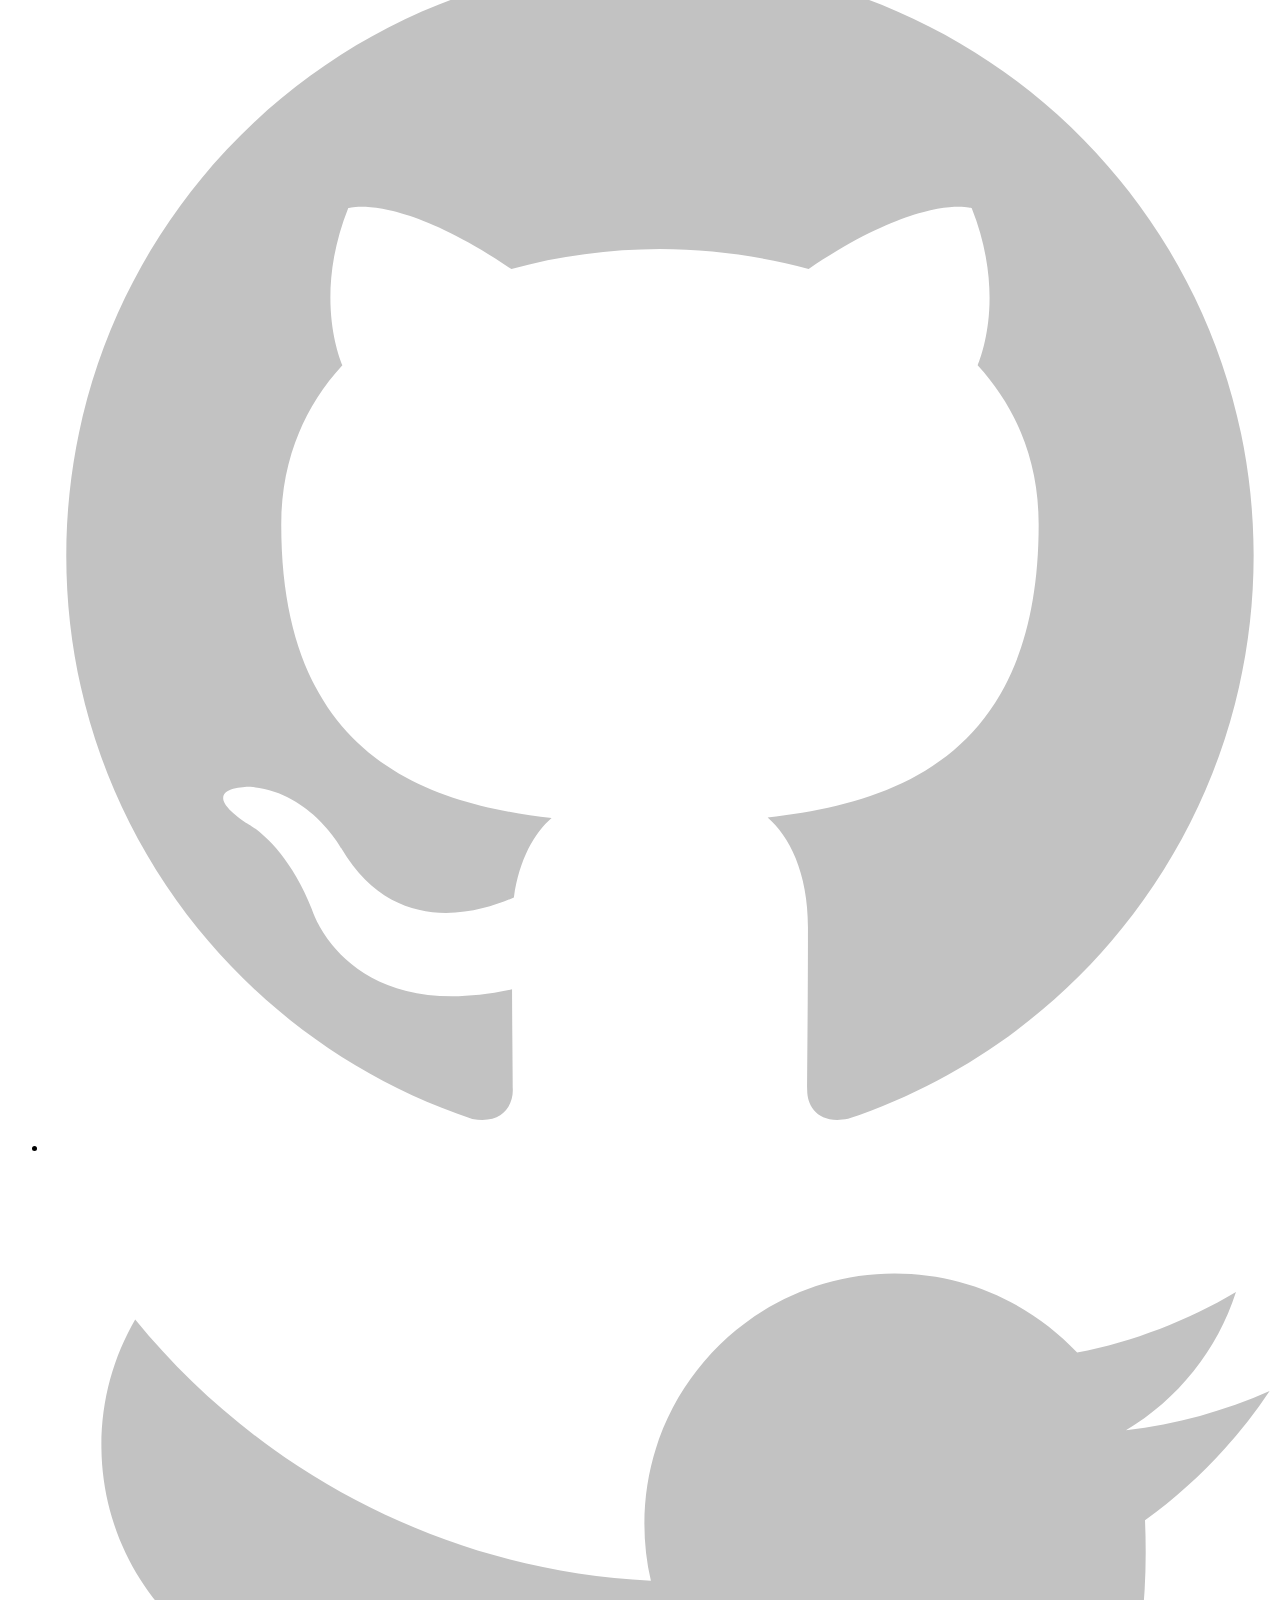
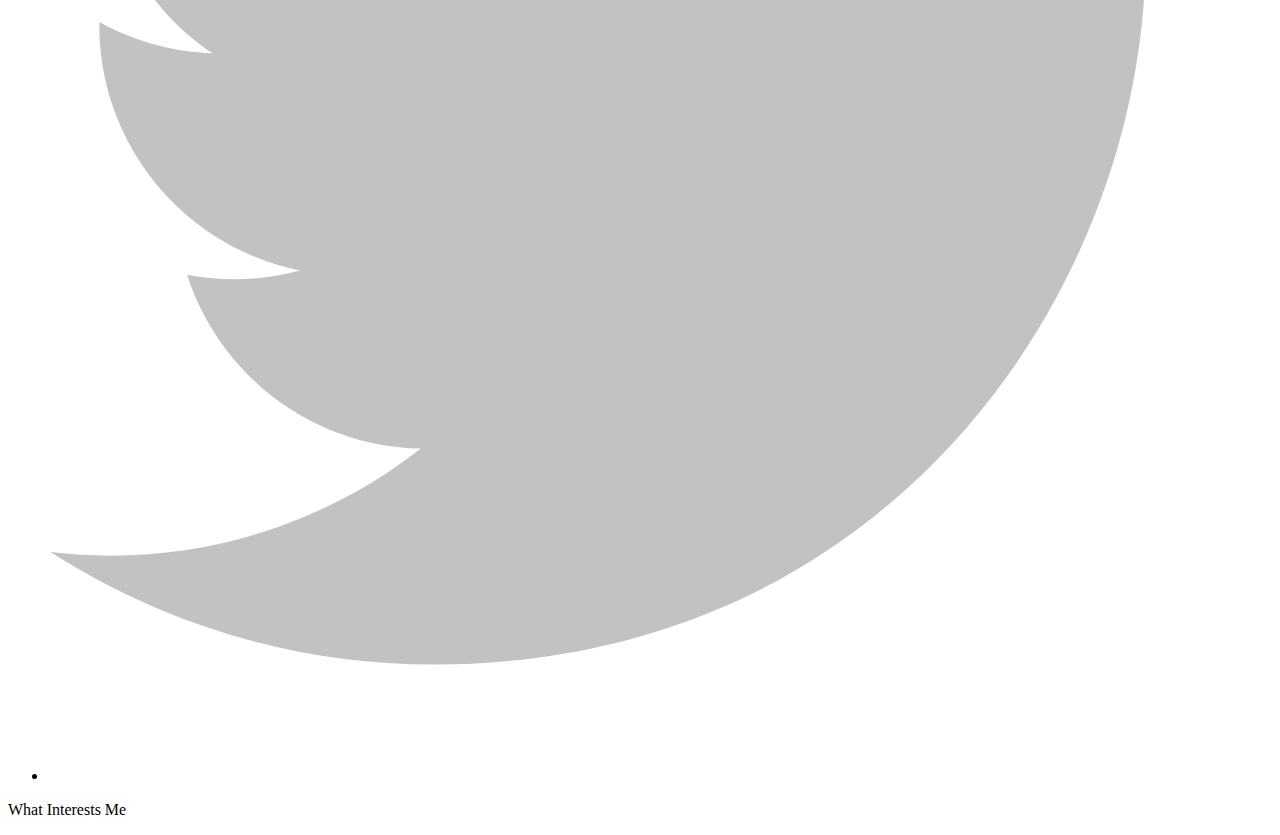
<file: how-we-think/2014/05/14/welcome-to-jekyll/index.html>
<!DOCTYPE html>
<html>

  <head>
    <meta charset="utf-8">
    <meta http-equiv="X-UA-Compatible" content="IE=edge">
    <title>Your Simulation Engine</title>
    <meta name="viewport" content="width=device-width">
    <meta name="description" content="What Interests Me">
    <link rel="canonical" href="http://matthewaustin.comhttp://matthewaustin.com/how-we-think/2014/05/14/welcome-to-jekyll/">

    <!-- Custom CSS -->
    <link rel="stylesheet" href="http://matthewaustin.com/css/main.css">

</head>


    <body>

    <header class="site-header">

  <div class="wrap">

    <a class="site-title" href="http://matthewaustin.com/">Matthew Austin</a>

    <nav class="site-nav">
      <a href="#" class="menu-icon">
        <svg version="1.1" xmlns="http://www.w3.org/2000/svg" xmlns:xlink="http://www.w3.org/1999/xlink" x="0px" y="0px"
           viewBox="0 0 18 15" enable-background="new 0 0 18 15" xml:space="preserve">
          <path fill="#505050" d="M18,1.484c0,0.82-0.665,1.484-1.484,1.484H1.484C0.665,2.969,0,2.304,0,1.484l0,0C0,0.665,0.665,0,1.484,0
            h15.031C17.335,0,18,0.665,18,1.484L18,1.484z"/>
          <path fill="#505050" d="M18,7.516C18,8.335,17.335,9,16.516,9H1.484C0.665,9,0,8.335,0,7.516l0,0c0-0.82,0.665-1.484,1.484-1.484
            h15.031C17.335,6.031,18,6.696,18,7.516L18,7.516z"/>
          <path fill="#505050" d="M18,13.516C18,14.335,17.335,15,16.516,15H1.484C0.665,15,0,14.335,0,13.516l0,0
            c0-0.82,0.665-1.484,1.484-1.484h15.031C17.335,12.031,18,12.696,18,13.516L18,13.516z"/>
        </svg>
      </a>
      <div class="trigger">
        
          <a class="page-link" href="http://matthewaustin.com/about/">About</a>
        
          <a class="page-link" href="http://matthewaustin.com/feed.xml"></a>
        
          <a class="page-link" href="http://matthewaustin.com/"></a>
        
      </div>
    </nav>

  </div>

</header>


    <div class="page-content">
      <div class="wrap">
      <div class="post">

  <header class="post-header">
    <h1>Your Simulation Engine</h1>
    <p class="meta">May 14, 2014</p>
  </header>

  <article class="post-content">
  <p>You’ll find this post in your <code>_posts</code> directory - edit this post and re-build (or run with the <code>-w</code> switch) to see your changes!
To add new posts, simply add a file in the <code>_posts</code> directory that follows the convention: YYYY-MM-DD-name-of-post.ext.</p>

<p>Jekyll also offers powerful support for code snippets:</p>

<div class="highlight"><pre><code class="ruby"><span class="k">def</span> <span class="nf">print_hi</span><span class="p">(</span><span class="nb">name</span><span class="p">)</span>
  <span class="nb">puts</span> <span class="s2">&quot;Hi, </span><span class="si">#{</span><span class="nb">name</span><span class="si">}</span><span class="s2">&quot;</span>
<span class="k">end</span>
<span class="n">print_hi</span><span class="p">(</span><span class="s1">&#39;Tom&#39;</span><span class="p">)</span>
<span class="c1">#=&gt; prints &#39;Hi, Tom&#39; to STDOUT.</span></code></pre></div>

<p>Check out the <a href="http://jekyllrb.com">Jekyll docs</a> for more info on how to get the most out of Jekyll. File all bugs/feature requests at <a href="https://github.com/jekyll/jekyll">Jekyll’s GitHub repo</a>.</p>


  </article>

</div>
      </div>
    </div>

    <footer class="site-footer">

  <div class="wrap">

    <h2 class="footer-heading">Matthew Austin</h2>

    <div class="footer-col-1 column">
      <ul>
        <li>Matthew Austin</li>
        <li><a href="mailto:matthew@matthewaustin.com">matthew@matthewaustin.com</a></li>
      </ul>
    </div>

    <div class="footer-col-2 column">
      <ul>
        <li>
          <a href="https://github.com/">
            <span class="icon github">
              <svg version="1.1" class="github-icon-svg" xmlns="http://www.w3.org/2000/svg" xmlns:xlink="http://www.w3.org/1999/xlink" x="0px" y="0px"
                 viewBox="0 0 16 16" enable-background="new 0 0 16 16" xml:space="preserve">
                <path fill-rule="evenodd" clip-rule="evenodd" fill="#C2C2C2" d="M7.999,0.431c-4.285,0-7.76,3.474-7.76,7.761
                c0,3.428,2.223,6.337,5.307,7.363c0.388,0.071,0.53-0.168,0.53-0.374c0-0.184-0.007-0.672-0.01-1.32
                c-2.159,0.469-2.614-1.04-2.614-1.04c-0.353-0.896-0.862-1.135-0.862-1.135c-0.705-0.481,0.053-0.472,0.053-0.472
                c0.779,0.055,1.189,0.8,1.189,0.8c0.692,1.186,1.816,0.843,2.258,0.645c0.071-0.502,0.271-0.843,0.493-1.037
                C4.86,11.425,3.049,10.76,3.049,7.786c0-0.847,0.302-1.54,0.799-2.082C3.768,5.507,3.501,4.718,3.924,3.65
                c0,0,0.652-0.209,2.134,0.796C6.677,4.273,7.34,4.187,8,4.184c0.659,0.003,1.323,0.089,1.943,0.261
                c1.482-1.004,2.132-0.796,2.132-0.796c0.423,1.068,0.157,1.857,0.077,2.054c0.497,0.542,0.798,1.235,0.798,2.082
                c0,2.981-1.814,3.637-3.543,3.829c0.279,0.24,0.527,0.713,0.527,1.437c0,1.037-0.01,1.874-0.01,2.129
                c0,0.208,0.14,0.449,0.534,0.373c3.081-1.028,5.302-3.935,5.302-7.362C15.76,3.906,12.285,0.431,7.999,0.431z"/>
              </svg>
            </span>
            <span class="username"></span>
          </a>
        </li>
        <li>
          <a href="https://twitter.com/">
            <span class="icon twitter">
              <svg version="1.1" class="twitter-icon-svg" xmlns="http://www.w3.org/2000/svg" xmlns:xlink="http://www.w3.org/1999/xlink" x="0px" y="0px"
                 viewBox="0 0 16 16" enable-background="new 0 0 16 16" xml:space="preserve">
                <path fill="#C2C2C2" d="M15.969,3.058c-0.586,0.26-1.217,0.436-1.878,0.515c0.675-0.405,1.194-1.045,1.438-1.809
                c-0.632,0.375-1.332,0.647-2.076,0.793c-0.596-0.636-1.446-1.033-2.387-1.033c-1.806,0-3.27,1.464-3.27,3.27
                c0,0.256,0.029,0.506,0.085,0.745C5.163,5.404,2.753,4.102,1.14,2.124C0.859,2.607,0.698,3.168,0.698,3.767
                c0,1.134,0.577,2.135,1.455,2.722C1.616,6.472,1.112,6.325,0.671,6.08c0,0.014,0,0.027,0,0.041c0,1.584,1.127,2.906,2.623,3.206
                C3.02,9.402,2.731,9.442,2.433,9.442c-0.211,0-0.416-0.021-0.615-0.059c0.416,1.299,1.624,2.245,3.055,2.271
                c-1.119,0.877-2.529,1.4-4.061,1.4c-0.264,0-0.524-0.015-0.78-0.046c1.447,0.928,3.166,1.469,5.013,1.469
                c6.015,0,9.304-4.983,9.304-9.304c0-0.142-0.003-0.283-0.009-0.423C14.976,4.29,15.531,3.714,15.969,3.058z"/>
              </svg>
            </span>
            <span class="username"></span>
          </a>
        </li>
      </ul>
    </div>

    <div class="footer-col-3 column">
      <p class="text">What Interests Me</p>
    </div>

  </div>

</footer>


    </body>
</html>
</file>
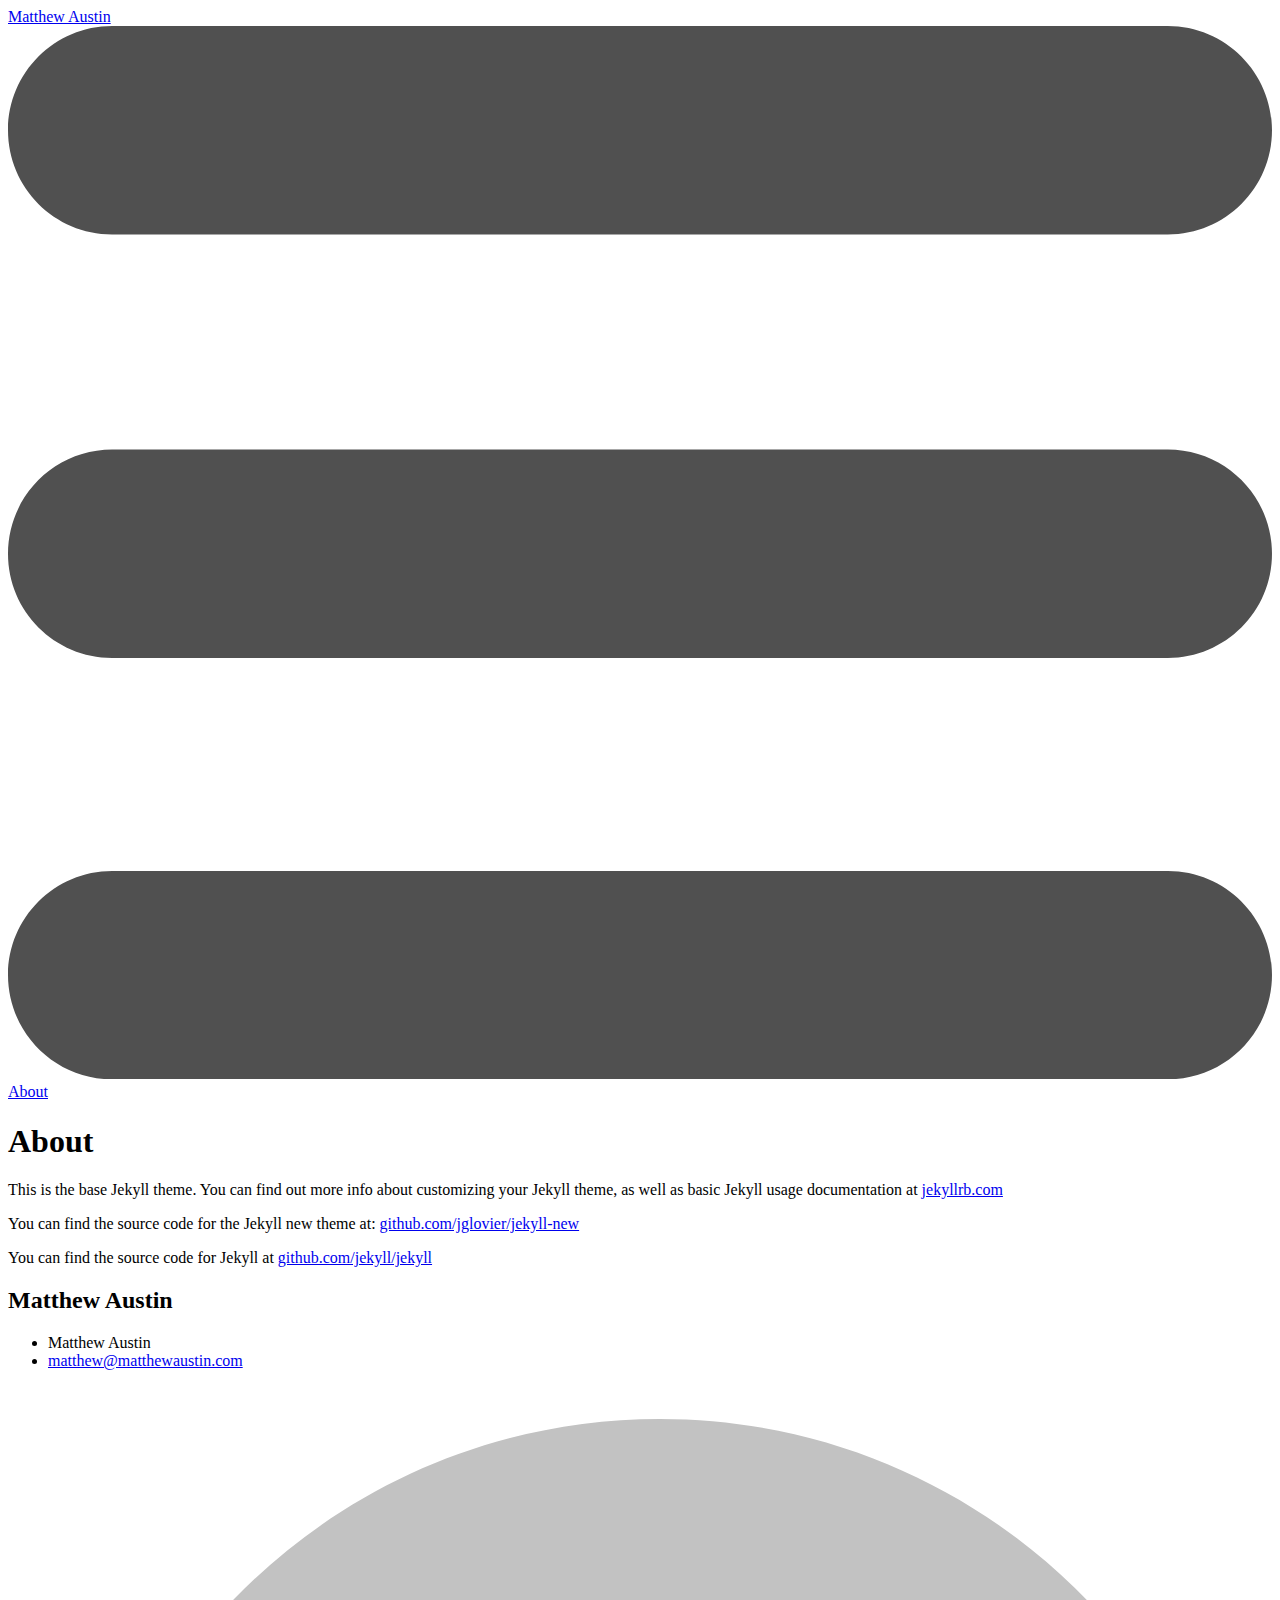
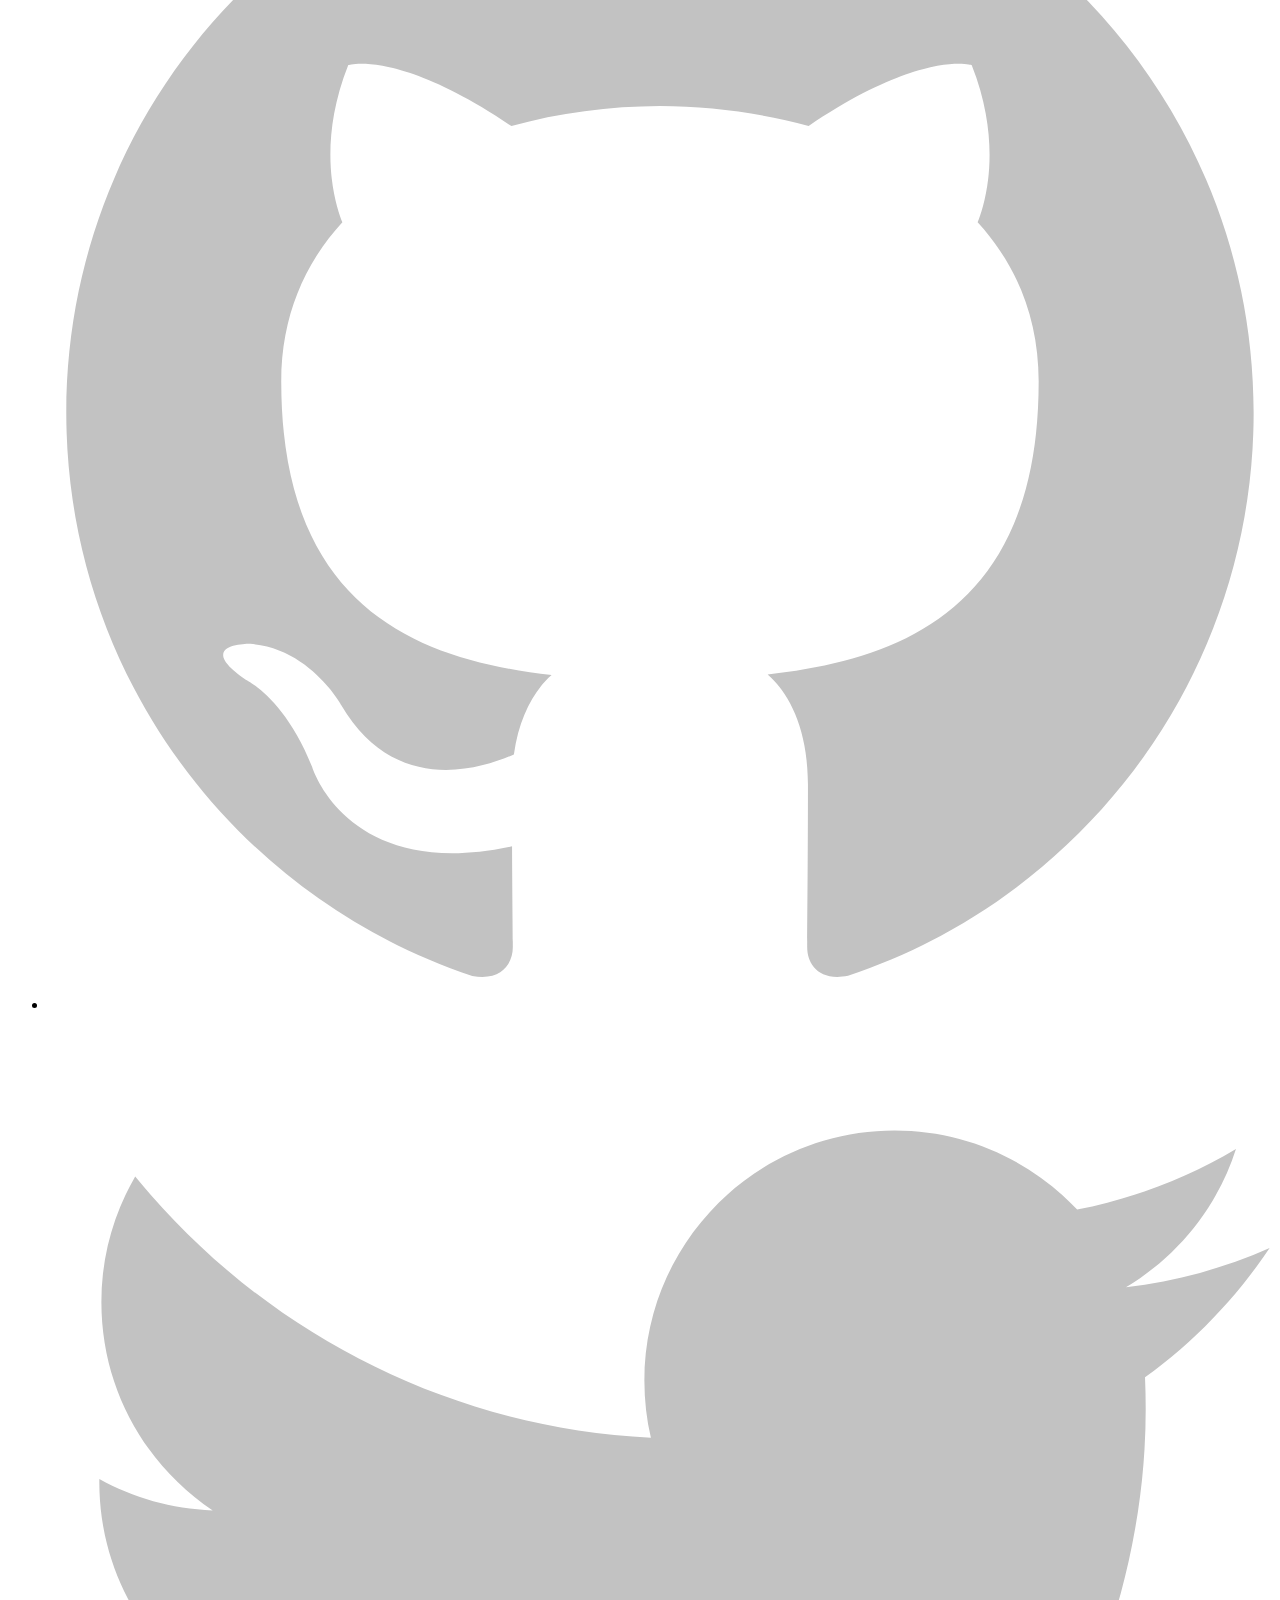
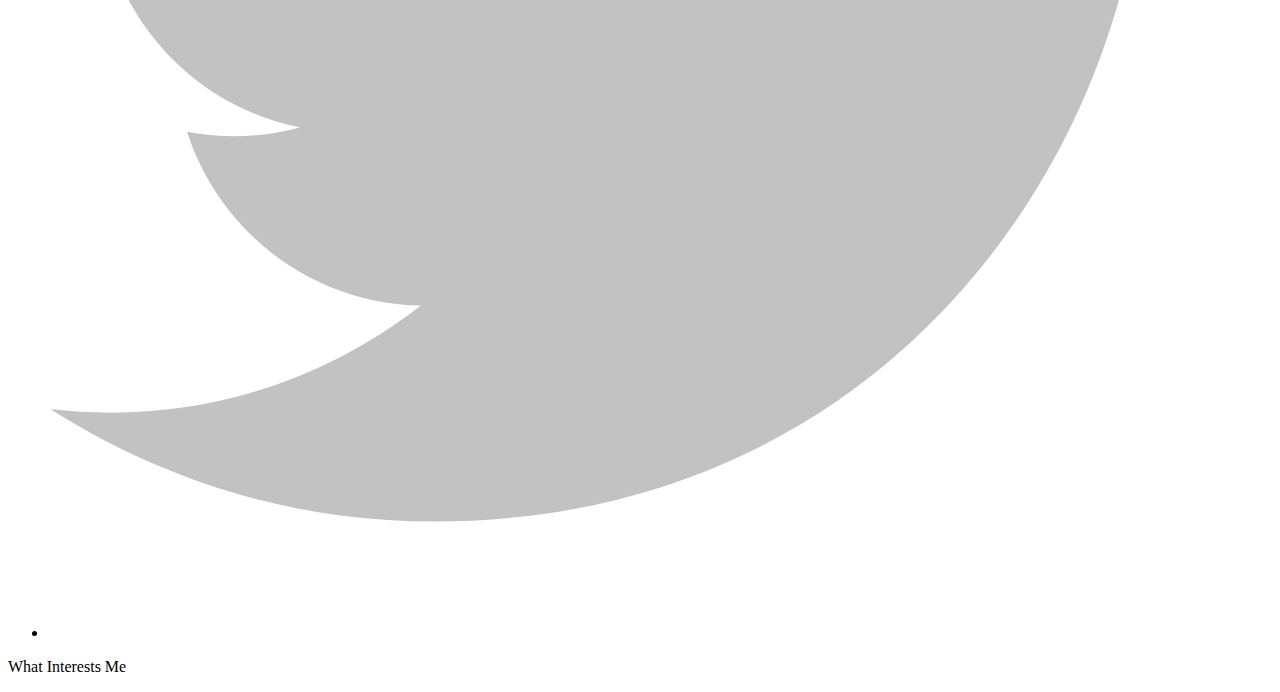
<file: users/matthewlaustin/documents/matthewlaustin.github.io/about/index.html>
<!DOCTYPE html>
<html>

  <head>
    <meta charset="utf-8">
    <meta http-equiv="X-UA-Compatible" content="IE=edge">
    <title>About</title>
    <meta name="viewport" content="width=device-width">
    <meta name="description" content="What Interests Me">
    <link rel="canonical" href="http://matthewaustin.comhttp://matthewaustin.com/about/">

    <!-- Custom CSS -->
    <link rel="stylesheet" href="http://matthewaustin.com/css/main.css">

</head>


    <body>

    <header class="site-header">

  <div class="wrap">

    <a class="site-title" href="http://matthewaustin.com/">Matthew Austin</a>

    <nav class="site-nav">
      <a href="#" class="menu-icon">
        <svg version="1.1" xmlns="http://www.w3.org/2000/svg" xmlns:xlink="http://www.w3.org/1999/xlink" x="0px" y="0px"
           viewBox="0 0 18 15" enable-background="new 0 0 18 15" xml:space="preserve">
          <path fill="#505050" d="M18,1.484c0,0.82-0.665,1.484-1.484,1.484H1.484C0.665,2.969,0,2.304,0,1.484l0,0C0,0.665,0.665,0,1.484,0
            h15.031C17.335,0,18,0.665,18,1.484L18,1.484z"/>
          <path fill="#505050" d="M18,7.516C18,8.335,17.335,9,16.516,9H1.484C0.665,9,0,8.335,0,7.516l0,0c0-0.82,0.665-1.484,1.484-1.484
            h15.031C17.335,6.031,18,6.696,18,7.516L18,7.516z"/>
          <path fill="#505050" d="M18,13.516C18,14.335,17.335,15,16.516,15H1.484C0.665,15,0,14.335,0,13.516l0,0
            c0-0.82,0.665-1.484,1.484-1.484h15.031C17.335,12.031,18,12.696,18,13.516L18,13.516z"/>
        </svg>
      </a>
      <div class="trigger">
        
          <a class="page-link" href="http://matthewaustin.com/about/">About</a>
        
          <a class="page-link" href="http://matthewaustin.com/feed.xml"></a>
        
          <a class="page-link" href="http://matthewaustin.com/"></a>
        
      </div>
    </nav>

  </div>

</header>


    <div class="page-content">
      <div class="wrap">
      <div class="post">

  <header class="post-header">
    <h1>About</h1>
  </header>

  <article class="post-content">
  <p>This is the base Jekyll theme. You can find out more info about customizing your Jekyll theme, as well as basic Jekyll usage documentation at <a href="http://jekyllrb.com/">jekyllrb.com</a></p>

<p>You can find the source code for the Jekyll new theme at: <a href="https://github.com/jglovier/jekyll-new">github.com/jglovier/jekyll-new</a></p>

<p>You can find the source code for Jekyll at <a href="https://github.com/jekyll/jekyll">github.com/jekyll/jekyll</a></p>

  </article>

</div>
      </div>
    </div>

    <footer class="site-footer">

  <div class="wrap">

    <h2 class="footer-heading">Matthew Austin</h2>

    <div class="footer-col-1 column">
      <ul>
        <li>Matthew Austin</li>
        <li><a href="mailto:matthew@matthewaustin.com">matthew@matthewaustin.com</a></li>
      </ul>
    </div>

    <div class="footer-col-2 column">
      <ul>
        <li>
          <a href="https://github.com/">
            <span class="icon github">
              <svg version="1.1" class="github-icon-svg" xmlns="http://www.w3.org/2000/svg" xmlns:xlink="http://www.w3.org/1999/xlink" x="0px" y="0px"
                 viewBox="0 0 16 16" enable-background="new 0 0 16 16" xml:space="preserve">
                <path fill-rule="evenodd" clip-rule="evenodd" fill="#C2C2C2" d="M7.999,0.431c-4.285,0-7.76,3.474-7.76,7.761
                c0,3.428,2.223,6.337,5.307,7.363c0.388,0.071,0.53-0.168,0.53-0.374c0-0.184-0.007-0.672-0.01-1.32
                c-2.159,0.469-2.614-1.04-2.614-1.04c-0.353-0.896-0.862-1.135-0.862-1.135c-0.705-0.481,0.053-0.472,0.053-0.472
                c0.779,0.055,1.189,0.8,1.189,0.8c0.692,1.186,1.816,0.843,2.258,0.645c0.071-0.502,0.271-0.843,0.493-1.037
                C4.86,11.425,3.049,10.76,3.049,7.786c0-0.847,0.302-1.54,0.799-2.082C3.768,5.507,3.501,4.718,3.924,3.65
                c0,0,0.652-0.209,2.134,0.796C6.677,4.273,7.34,4.187,8,4.184c0.659,0.003,1.323,0.089,1.943,0.261
                c1.482-1.004,2.132-0.796,2.132-0.796c0.423,1.068,0.157,1.857,0.077,2.054c0.497,0.542,0.798,1.235,0.798,2.082
                c0,2.981-1.814,3.637-3.543,3.829c0.279,0.24,0.527,0.713,0.527,1.437c0,1.037-0.01,1.874-0.01,2.129
                c0,0.208,0.14,0.449,0.534,0.373c3.081-1.028,5.302-3.935,5.302-7.362C15.76,3.906,12.285,0.431,7.999,0.431z"/>
              </svg>
            </span>
            <span class="username"></span>
          </a>
        </li>
        <li>
          <a href="https://twitter.com/">
            <span class="icon twitter">
              <svg version="1.1" class="twitter-icon-svg" xmlns="http://www.w3.org/2000/svg" xmlns:xlink="http://www.w3.org/1999/xlink" x="0px" y="0px"
                 viewBox="0 0 16 16" enable-background="new 0 0 16 16" xml:space="preserve">
                <path fill="#C2C2C2" d="M15.969,3.058c-0.586,0.26-1.217,0.436-1.878,0.515c0.675-0.405,1.194-1.045,1.438-1.809
                c-0.632,0.375-1.332,0.647-2.076,0.793c-0.596-0.636-1.446-1.033-2.387-1.033c-1.806,0-3.27,1.464-3.27,3.27
                c0,0.256,0.029,0.506,0.085,0.745C5.163,5.404,2.753,4.102,1.14,2.124C0.859,2.607,0.698,3.168,0.698,3.767
                c0,1.134,0.577,2.135,1.455,2.722C1.616,6.472,1.112,6.325,0.671,6.08c0,0.014,0,0.027,0,0.041c0,1.584,1.127,2.906,2.623,3.206
                C3.02,9.402,2.731,9.442,2.433,9.442c-0.211,0-0.416-0.021-0.615-0.059c0.416,1.299,1.624,2.245,3.055,2.271
                c-1.119,0.877-2.529,1.4-4.061,1.4c-0.264,0-0.524-0.015-0.78-0.046c1.447,0.928,3.166,1.469,5.013,1.469
                c6.015,0,9.304-4.983,9.304-9.304c0-0.142-0.003-0.283-0.009-0.423C14.976,4.29,15.531,3.714,15.969,3.058z"/>
              </svg>
            </span>
            <span class="username"></span>
          </a>
        </li>
      </ul>
    </div>

    <div class="footer-col-3 column">
      <p class="text">What Interests Me</p>
    </div>

  </div>

</footer>


    </body>
</html>
</file>
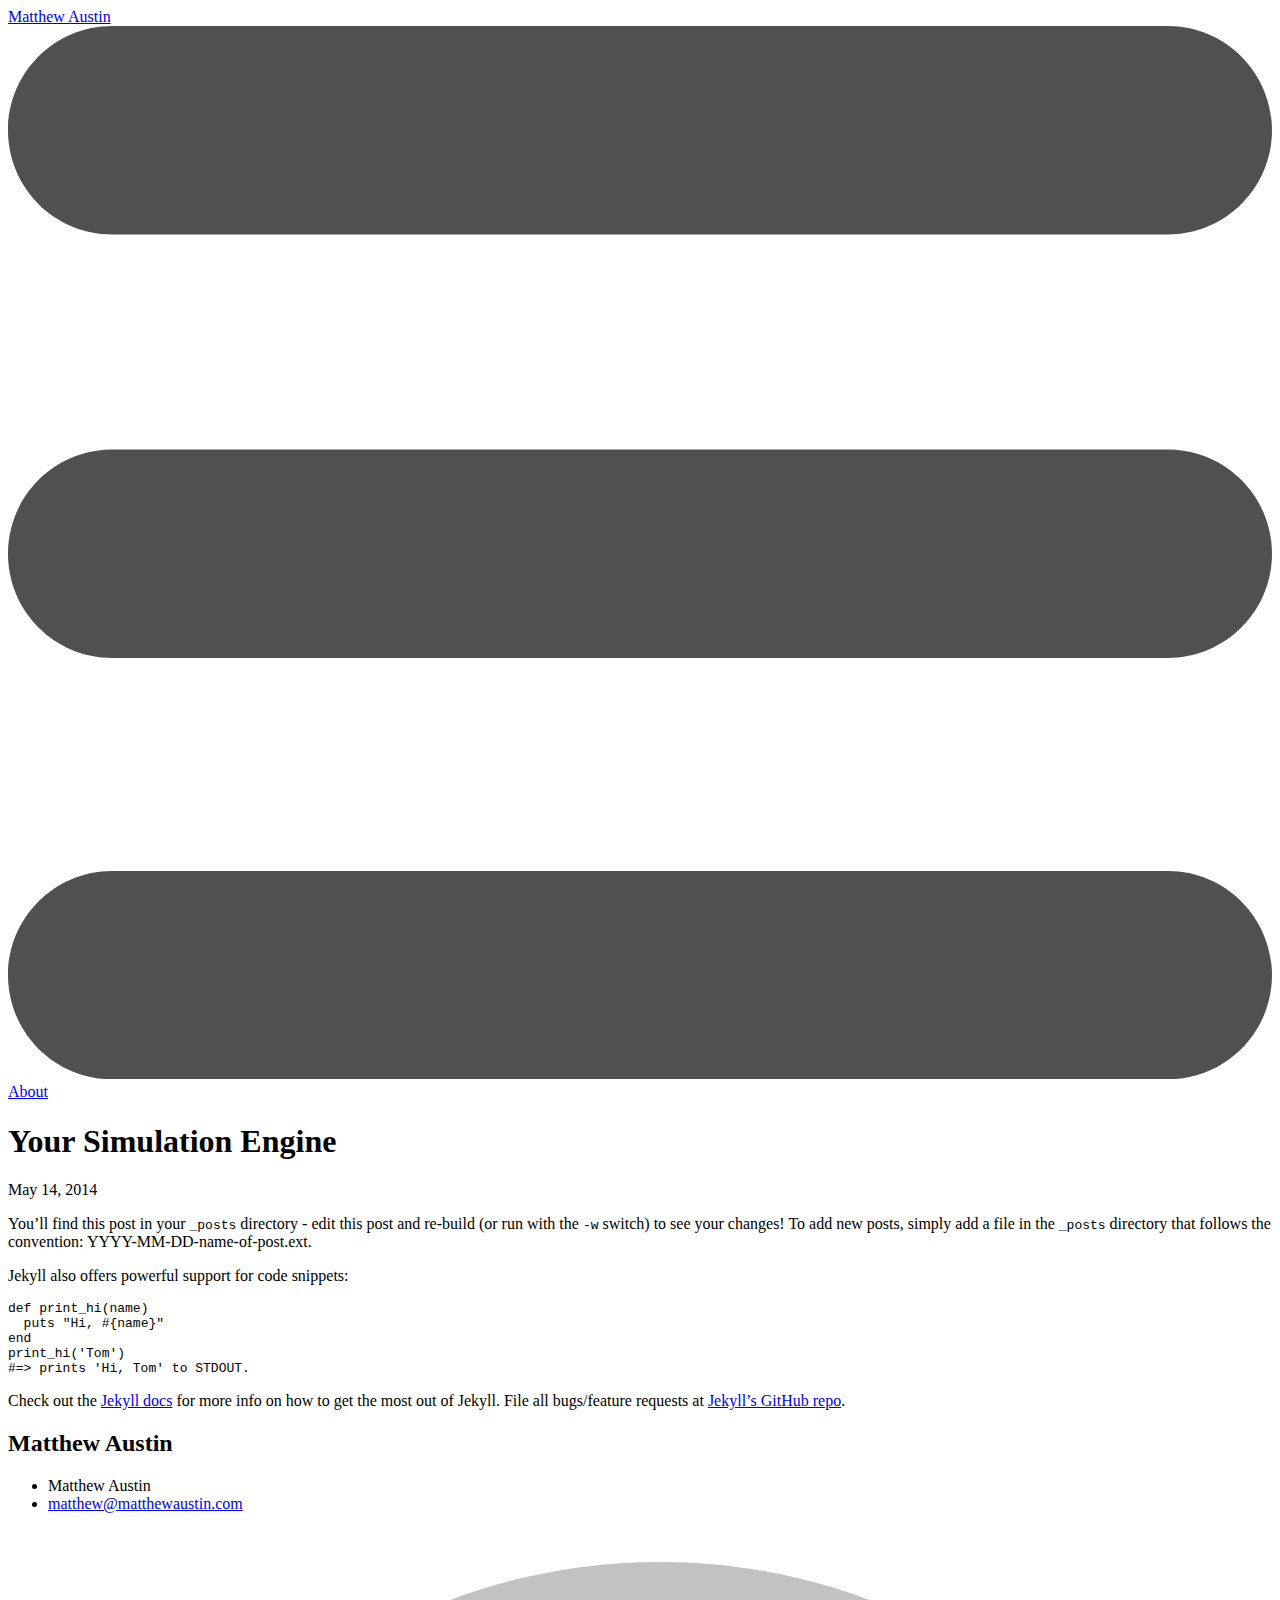
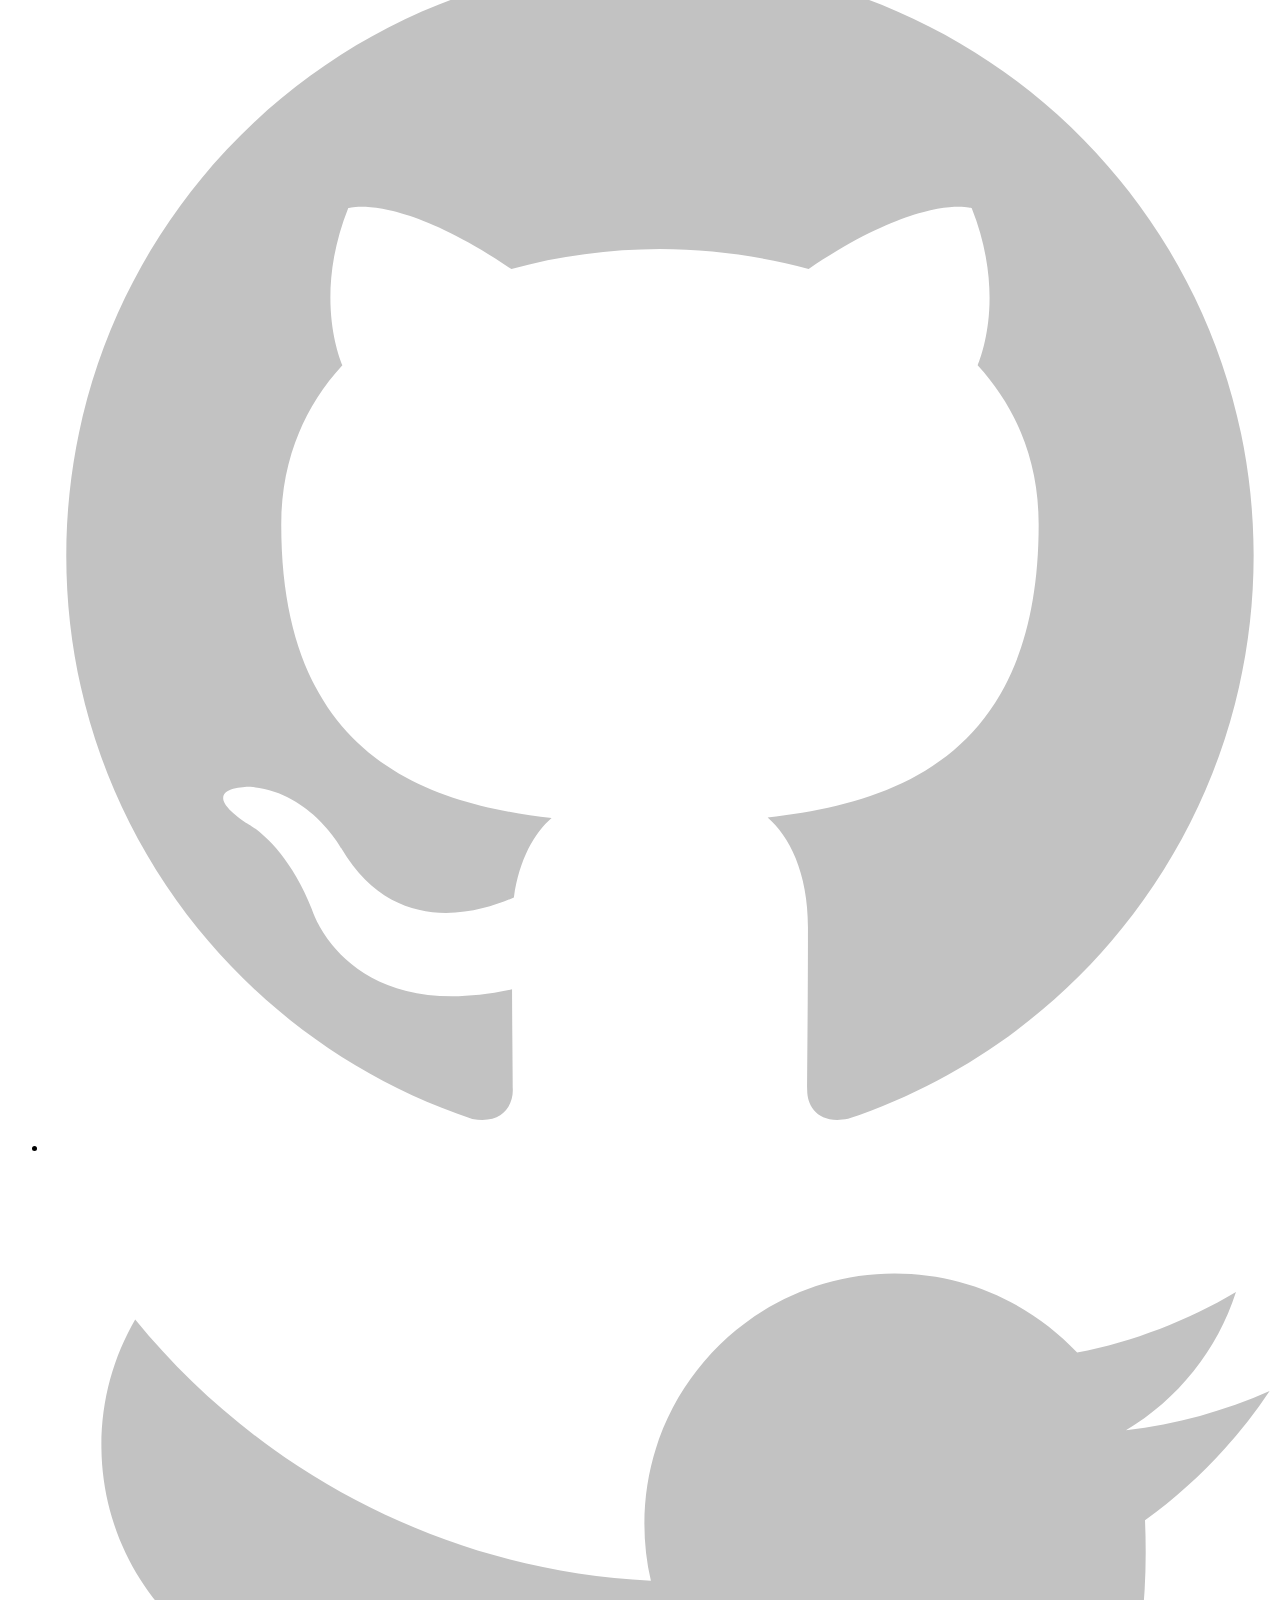
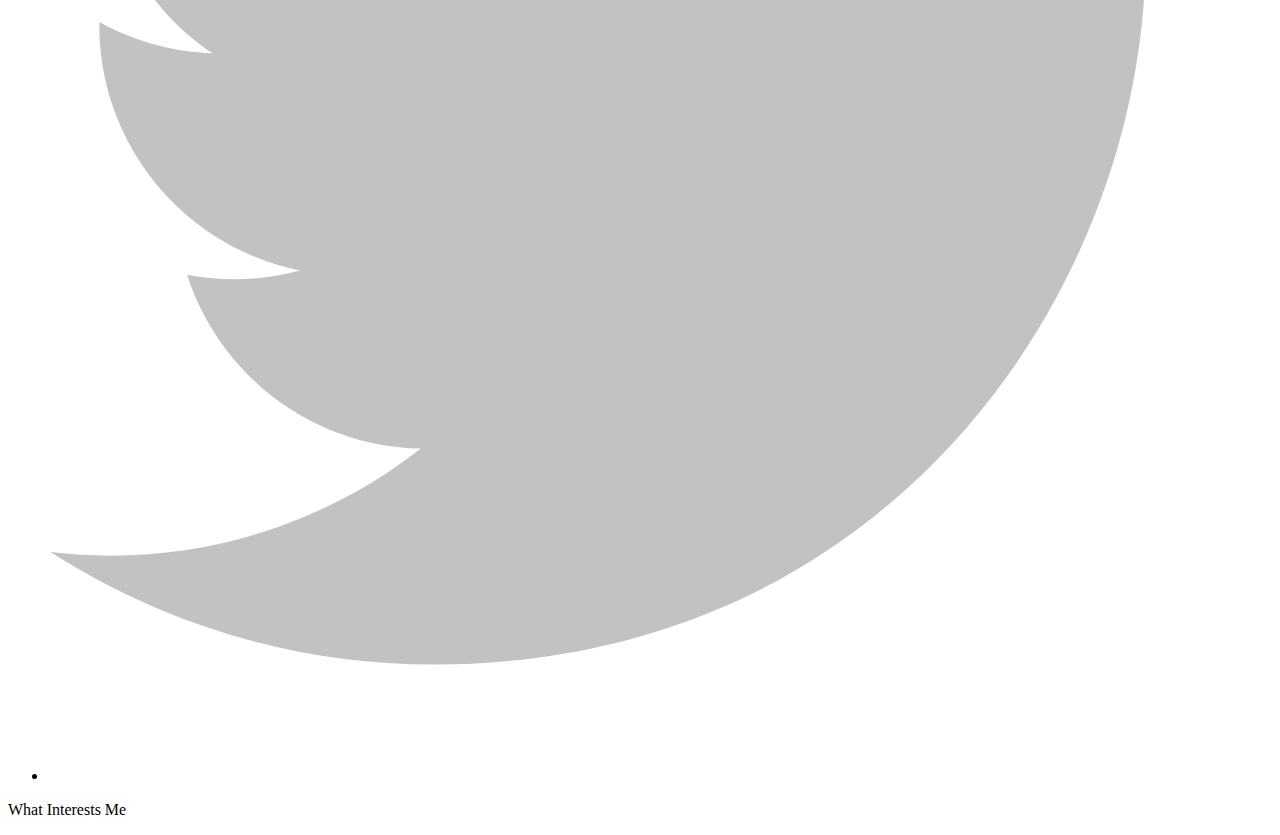
<file: category/1/2014/05/14/welcome-to-jekyll/index.html>
<!DOCTYPE html>
<html>

  <head>
    <meta charset="utf-8">
    <meta http-equiv="X-UA-Compatible" content="IE=edge">
    <title>Your Simulation Engine</title>
    <meta name="viewport" content="width=device-width">
    <meta name="description" content="What Interests Me">
    <link rel="canonical" href="http://matthewaustin.comhttp://matthewaustin.com/category/1/2014/05/14/welcome-to-jekyll/">

    <!-- Custom CSS -->
    <link rel="stylesheet" href="http://matthewaustin.com/css/main.css">

</head>


    <body>

    <header class="site-header">

  <div class="wrap">

    <a class="site-title" href="http://matthewaustin.com/">Matthew Austin</a>

    <nav class="site-nav">
      <a href="#" class="menu-icon">
        <svg version="1.1" xmlns="http://www.w3.org/2000/svg" xmlns:xlink="http://www.w3.org/1999/xlink" x="0px" y="0px"
           viewBox="0 0 18 15" enable-background="new 0 0 18 15" xml:space="preserve">
          <path fill="#505050" d="M18,1.484c0,0.82-0.665,1.484-1.484,1.484H1.484C0.665,2.969,0,2.304,0,1.484l0,0C0,0.665,0.665,0,1.484,0
            h15.031C17.335,0,18,0.665,18,1.484L18,1.484z"/>
          <path fill="#505050" d="M18,7.516C18,8.335,17.335,9,16.516,9H1.484C0.665,9,0,8.335,0,7.516l0,0c0-0.82,0.665-1.484,1.484-1.484
            h15.031C17.335,6.031,18,6.696,18,7.516L18,7.516z"/>
          <path fill="#505050" d="M18,13.516C18,14.335,17.335,15,16.516,15H1.484C0.665,15,0,14.335,0,13.516l0,0
            c0-0.82,0.665-1.484,1.484-1.484h15.031C17.335,12.031,18,12.696,18,13.516L18,13.516z"/>
        </svg>
      </a>
      <div class="trigger">
        
          <a class="page-link" href="http://matthewaustin.com/about/">About</a>
        
          <a class="page-link" href="http://matthewaustin.com/feed.xml"></a>
        
          <a class="page-link" href="http://matthewaustin.com/"></a>
        
      </div>
    </nav>

  </div>

</header>


    <div class="page-content">
      <div class="wrap">
      <div class="post">

  <header class="post-header">
    <h1>Your Simulation Engine</h1>
    <p class="meta">May 14, 2014</p>
  </header>

  <article class="post-content">
  <p>You’ll find this post in your <code>_posts</code> directory - edit this post and re-build (or run with the <code>-w</code> switch) to see your changes!
To add new posts, simply add a file in the <code>_posts</code> directory that follows the convention: YYYY-MM-DD-name-of-post.ext.</p>

<p>Jekyll also offers powerful support for code snippets:</p>

<div class="highlight"><pre><code class="ruby"><span class="k">def</span> <span class="nf">print_hi</span><span class="p">(</span><span class="nb">name</span><span class="p">)</span>
  <span class="nb">puts</span> <span class="s2">&quot;Hi, </span><span class="si">#{</span><span class="nb">name</span><span class="si">}</span><span class="s2">&quot;</span>
<span class="k">end</span>
<span class="n">print_hi</span><span class="p">(</span><span class="s1">&#39;Tom&#39;</span><span class="p">)</span>
<span class="c1">#=&gt; prints &#39;Hi, Tom&#39; to STDOUT.</span></code></pre></div>

<p>Check out the <a href="http://jekyllrb.com">Jekyll docs</a> for more info on how to get the most out of Jekyll. File all bugs/feature requests at <a href="https://github.com/jekyll/jekyll">Jekyll’s GitHub repo</a>.</p>


  </article>

</div>
      </div>
    </div>

    <footer class="site-footer">

  <div class="wrap">

    <h2 class="footer-heading">Matthew Austin</h2>

    <div class="footer-col-1 column">
      <ul>
        <li>Matthew Austin</li>
        <li><a href="mailto:matthew@matthewaustin.com">matthew@matthewaustin.com</a></li>
      </ul>
    </div>

    <div class="footer-col-2 column">
      <ul>
        <li>
          <a href="https://github.com/">
            <span class="icon github">
              <svg version="1.1" class="github-icon-svg" xmlns="http://www.w3.org/2000/svg" xmlns:xlink="http://www.w3.org/1999/xlink" x="0px" y="0px"
                 viewBox="0 0 16 16" enable-background="new 0 0 16 16" xml:space="preserve">
                <path fill-rule="evenodd" clip-rule="evenodd" fill="#C2C2C2" d="M7.999,0.431c-4.285,0-7.76,3.474-7.76,7.761
                c0,3.428,2.223,6.337,5.307,7.363c0.388,0.071,0.53-0.168,0.53-0.374c0-0.184-0.007-0.672-0.01-1.32
                c-2.159,0.469-2.614-1.04-2.614-1.04c-0.353-0.896-0.862-1.135-0.862-1.135c-0.705-0.481,0.053-0.472,0.053-0.472
                c0.779,0.055,1.189,0.8,1.189,0.8c0.692,1.186,1.816,0.843,2.258,0.645c0.071-0.502,0.271-0.843,0.493-1.037
                C4.86,11.425,3.049,10.76,3.049,7.786c0-0.847,0.302-1.54,0.799-2.082C3.768,5.507,3.501,4.718,3.924,3.65
                c0,0,0.652-0.209,2.134,0.796C6.677,4.273,7.34,4.187,8,4.184c0.659,0.003,1.323,0.089,1.943,0.261
                c1.482-1.004,2.132-0.796,2.132-0.796c0.423,1.068,0.157,1.857,0.077,2.054c0.497,0.542,0.798,1.235,0.798,2.082
                c0,2.981-1.814,3.637-3.543,3.829c0.279,0.24,0.527,0.713,0.527,1.437c0,1.037-0.01,1.874-0.01,2.129
                c0,0.208,0.14,0.449,0.534,0.373c3.081-1.028,5.302-3.935,5.302-7.362C15.76,3.906,12.285,0.431,7.999,0.431z"/>
              </svg>
            </span>
            <span class="username"></span>
          </a>
        </li>
        <li>
          <a href="https://twitter.com/">
            <span class="icon twitter">
              <svg version="1.1" class="twitter-icon-svg" xmlns="http://www.w3.org/2000/svg" xmlns:xlink="http://www.w3.org/1999/xlink" x="0px" y="0px"
                 viewBox="0 0 16 16" enable-background="new 0 0 16 16" xml:space="preserve">
                <path fill="#C2C2C2" d="M15.969,3.058c-0.586,0.26-1.217,0.436-1.878,0.515c0.675-0.405,1.194-1.045,1.438-1.809
                c-0.632,0.375-1.332,0.647-2.076,0.793c-0.596-0.636-1.446-1.033-2.387-1.033c-1.806,0-3.27,1.464-3.27,3.27
                c0,0.256,0.029,0.506,0.085,0.745C5.163,5.404,2.753,4.102,1.14,2.124C0.859,2.607,0.698,3.168,0.698,3.767
                c0,1.134,0.577,2.135,1.455,2.722C1.616,6.472,1.112,6.325,0.671,6.08c0,0.014,0,0.027,0,0.041c0,1.584,1.127,2.906,2.623,3.206
                C3.02,9.402,2.731,9.442,2.433,9.442c-0.211,0-0.416-0.021-0.615-0.059c0.416,1.299,1.624,2.245,3.055,2.271
                c-1.119,0.877-2.529,1.4-4.061,1.4c-0.264,0-0.524-0.015-0.78-0.046c1.447,0.928,3.166,1.469,5.013,1.469
                c6.015,0,9.304-4.983,9.304-9.304c0-0.142-0.003-0.283-0.009-0.423C14.976,4.29,15.531,3.714,15.969,3.058z"/>
              </svg>
            </span>
            <span class="username"></span>
          </a>
        </li>
      </ul>
    </div>

    <div class="footer-col-3 column">
      <p class="text">What Interests Me</p>
    </div>

  </div>

</footer>


    </body>
</html>
</file>
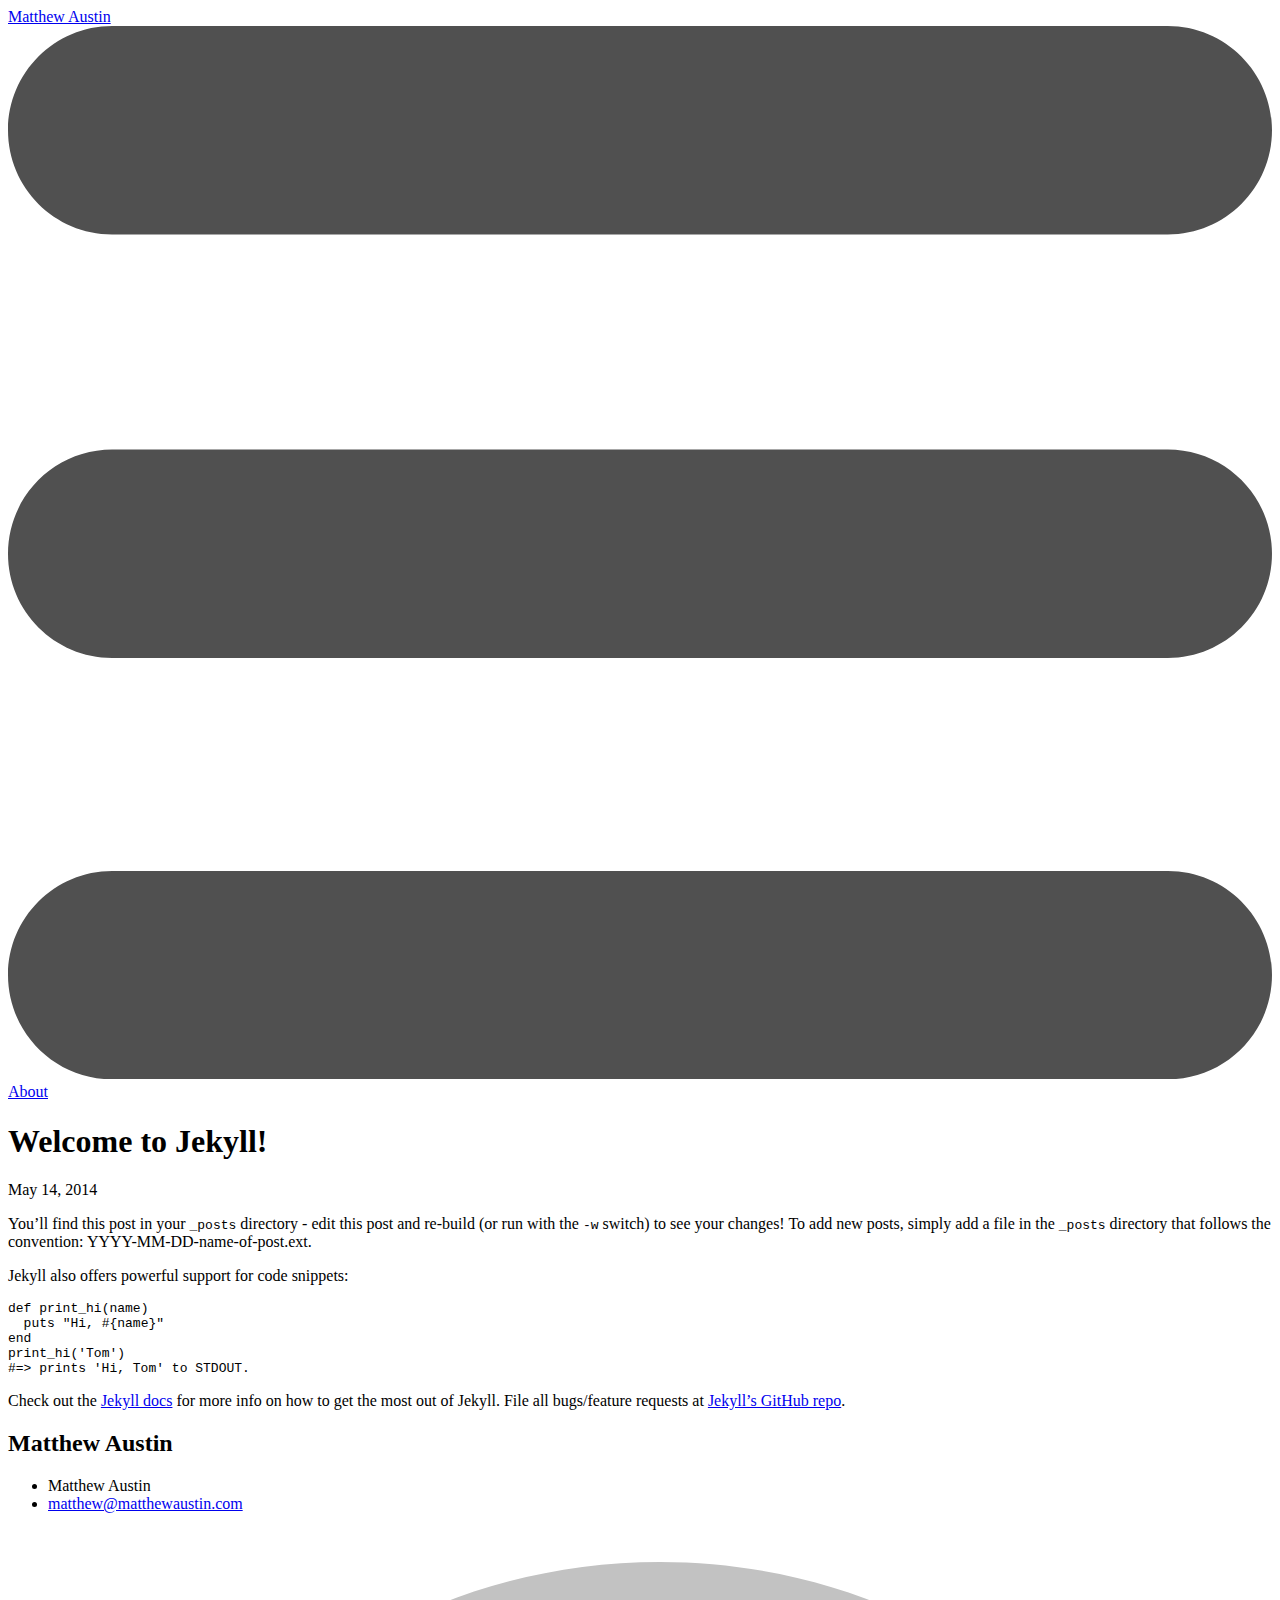
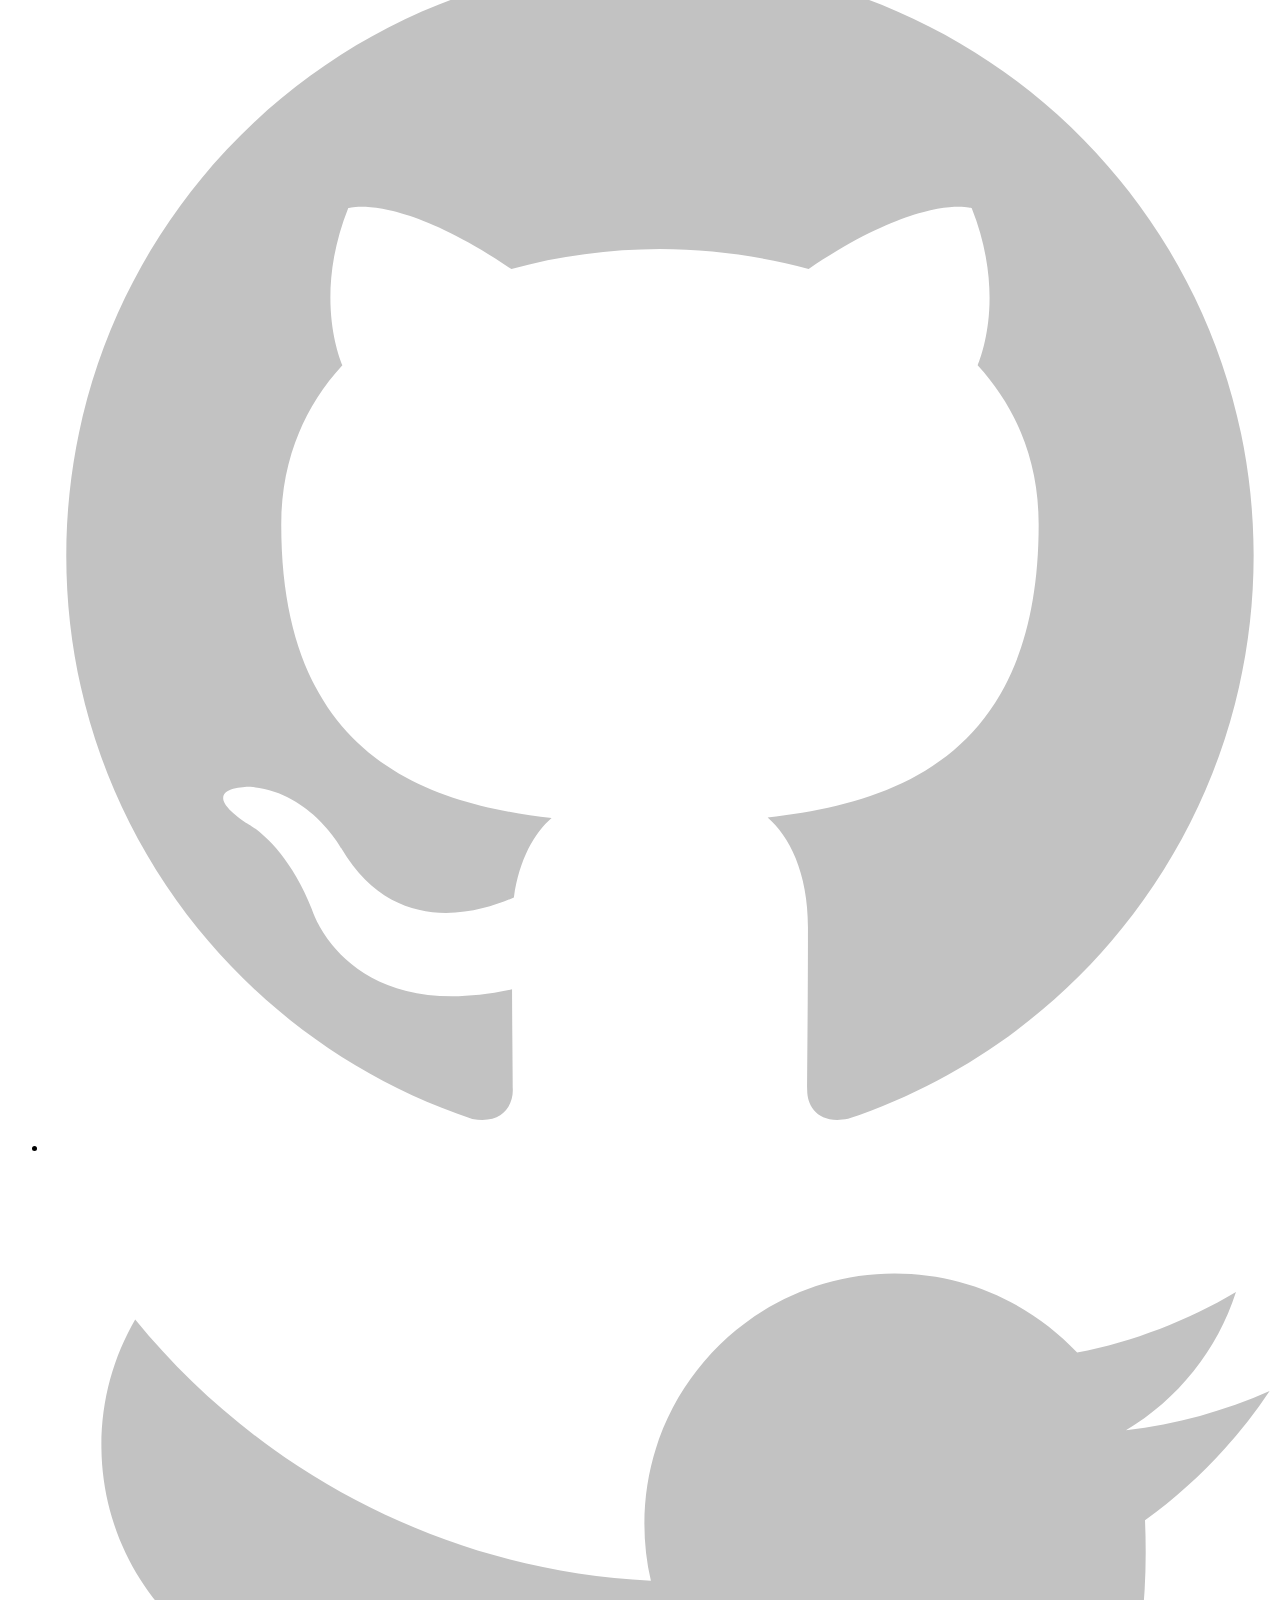
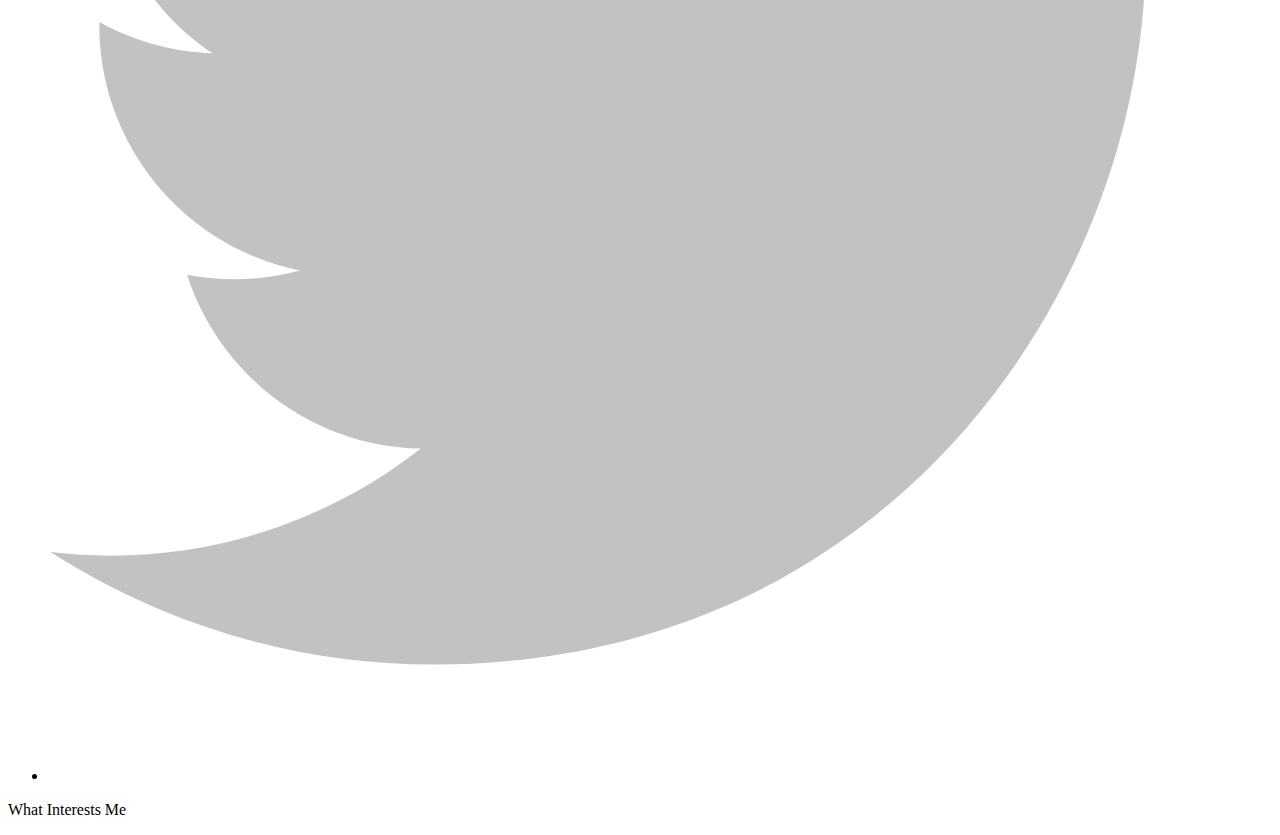
<file: jekyll/update/2014/05/14/welcome-to-jekyll/index.html>
<!DOCTYPE html>
<html>

  <head>
    <meta charset="utf-8">
    <meta http-equiv="X-UA-Compatible" content="IE=edge">
    <title>Welcome to Jekyll!</title>
    <meta name="viewport" content="width=device-width">
    <meta name="description" content="What Interests Me">
    <link rel="canonical" href="http://matthewaustin.comhttp://matthewaustin.com/jekyll/update/2014/05/14/welcome-to-jekyll/">

    <!-- Custom CSS -->
    <link rel="stylesheet" href="http://matthewaustin.com/css/main.css">

</head>


    <body>

    <header class="site-header">

  <div class="wrap">

    <a class="site-title" href="http://matthewaustin.com/">Matthew Austin</a>

    <nav class="site-nav">
      <a href="#" class="menu-icon">
        <svg version="1.1" xmlns="http://www.w3.org/2000/svg" xmlns:xlink="http://www.w3.org/1999/xlink" x="0px" y="0px"
           viewBox="0 0 18 15" enable-background="new 0 0 18 15" xml:space="preserve">
          <path fill="#505050" d="M18,1.484c0,0.82-0.665,1.484-1.484,1.484H1.484C0.665,2.969,0,2.304,0,1.484l0,0C0,0.665,0.665,0,1.484,0
            h15.031C17.335,0,18,0.665,18,1.484L18,1.484z"/>
          <path fill="#505050" d="M18,7.516C18,8.335,17.335,9,16.516,9H1.484C0.665,9,0,8.335,0,7.516l0,0c0-0.82,0.665-1.484,1.484-1.484
            h15.031C17.335,6.031,18,6.696,18,7.516L18,7.516z"/>
          <path fill="#505050" d="M18,13.516C18,14.335,17.335,15,16.516,15H1.484C0.665,15,0,14.335,0,13.516l0,0
            c0-0.82,0.665-1.484,1.484-1.484h15.031C17.335,12.031,18,12.696,18,13.516L18,13.516z"/>
        </svg>
      </a>
      <div class="trigger">
        
          <a class="page-link" href="http://matthewaustin.com/about/">About</a>
        
          <a class="page-link" href="http://matthewaustin.com/feed.xml"></a>
        
          <a class="page-link" href="http://matthewaustin.com/"></a>
        
      </div>
    </nav>

  </div>

</header>


    <div class="page-content">
      <div class="wrap">
      <div class="post">

  <header class="post-header">
    <h1>Welcome to Jekyll!</h1>
    <p class="meta">May 14, 2014</p>
  </header>

  <article class="post-content">
  <p>You’ll find this post in your <code>_posts</code> directory - edit this post and re-build (or run with the <code>-w</code> switch) to see your changes!
To add new posts, simply add a file in the <code>_posts</code> directory that follows the convention: YYYY-MM-DD-name-of-post.ext.</p>

<p>Jekyll also offers powerful support for code snippets:</p>

<div class="highlight"><pre><code class="ruby"><span class="k">def</span> <span class="nf">print_hi</span><span class="p">(</span><span class="nb">name</span><span class="p">)</span>
  <span class="nb">puts</span> <span class="s2">&quot;Hi, </span><span class="si">#{</span><span class="nb">name</span><span class="si">}</span><span class="s2">&quot;</span>
<span class="k">end</span>
<span class="n">print_hi</span><span class="p">(</span><span class="s1">&#39;Tom&#39;</span><span class="p">)</span>
<span class="c1">#=&gt; prints &#39;Hi, Tom&#39; to STDOUT.</span></code></pre></div>

<p>Check out the <a href="http://jekyllrb.com">Jekyll docs</a> for more info on how to get the most out of Jekyll. File all bugs/feature requests at <a href="https://github.com/jekyll/jekyll">Jekyll’s GitHub repo</a>.</p>


  </article>

</div>
      </div>
    </div>

    <footer class="site-footer">

  <div class="wrap">

    <h2 class="footer-heading">Matthew Austin</h2>

    <div class="footer-col-1 column">
      <ul>
        <li>Matthew Austin</li>
        <li><a href="mailto:matthew@matthewaustin.com">matthew@matthewaustin.com</a></li>
      </ul>
    </div>

    <div class="footer-col-2 column">
      <ul>
        <li>
          <a href="https://github.com/">
            <span class="icon github">
              <svg version="1.1" class="github-icon-svg" xmlns="http://www.w3.org/2000/svg" xmlns:xlink="http://www.w3.org/1999/xlink" x="0px" y="0px"
                 viewBox="0 0 16 16" enable-background="new 0 0 16 16" xml:space="preserve">
                <path fill-rule="evenodd" clip-rule="evenodd" fill="#C2C2C2" d="M7.999,0.431c-4.285,0-7.76,3.474-7.76,7.761
                c0,3.428,2.223,6.337,5.307,7.363c0.388,0.071,0.53-0.168,0.53-0.374c0-0.184-0.007-0.672-0.01-1.32
                c-2.159,0.469-2.614-1.04-2.614-1.04c-0.353-0.896-0.862-1.135-0.862-1.135c-0.705-0.481,0.053-0.472,0.053-0.472
                c0.779,0.055,1.189,0.8,1.189,0.8c0.692,1.186,1.816,0.843,2.258,0.645c0.071-0.502,0.271-0.843,0.493-1.037
                C4.86,11.425,3.049,10.76,3.049,7.786c0-0.847,0.302-1.54,0.799-2.082C3.768,5.507,3.501,4.718,3.924,3.65
                c0,0,0.652-0.209,2.134,0.796C6.677,4.273,7.34,4.187,8,4.184c0.659,0.003,1.323,0.089,1.943,0.261
                c1.482-1.004,2.132-0.796,2.132-0.796c0.423,1.068,0.157,1.857,0.077,2.054c0.497,0.542,0.798,1.235,0.798,2.082
                c0,2.981-1.814,3.637-3.543,3.829c0.279,0.24,0.527,0.713,0.527,1.437c0,1.037-0.01,1.874-0.01,2.129
                c0,0.208,0.14,0.449,0.534,0.373c3.081-1.028,5.302-3.935,5.302-7.362C15.76,3.906,12.285,0.431,7.999,0.431z"/>
              </svg>
            </span>
            <span class="username"></span>
          </a>
        </li>
        <li>
          <a href="https://twitter.com/">
            <span class="icon twitter">
              <svg version="1.1" class="twitter-icon-svg" xmlns="http://www.w3.org/2000/svg" xmlns:xlink="http://www.w3.org/1999/xlink" x="0px" y="0px"
                 viewBox="0 0 16 16" enable-background="new 0 0 16 16" xml:space="preserve">
                <path fill="#C2C2C2" d="M15.969,3.058c-0.586,0.26-1.217,0.436-1.878,0.515c0.675-0.405,1.194-1.045,1.438-1.809
                c-0.632,0.375-1.332,0.647-2.076,0.793c-0.596-0.636-1.446-1.033-2.387-1.033c-1.806,0-3.27,1.464-3.27,3.27
                c0,0.256,0.029,0.506,0.085,0.745C5.163,5.404,2.753,4.102,1.14,2.124C0.859,2.607,0.698,3.168,0.698,3.767
                c0,1.134,0.577,2.135,1.455,2.722C1.616,6.472,1.112,6.325,0.671,6.08c0,0.014,0,0.027,0,0.041c0,1.584,1.127,2.906,2.623,3.206
                C3.02,9.402,2.731,9.442,2.433,9.442c-0.211,0-0.416-0.021-0.615-0.059c0.416,1.299,1.624,2.245,3.055,2.271
                c-1.119,0.877-2.529,1.4-4.061,1.4c-0.264,0-0.524-0.015-0.78-0.046c1.447,0.928,3.166,1.469,5.013,1.469
                c6.015,0,9.304-4.983,9.304-9.304c0-0.142-0.003-0.283-0.009-0.423C14.976,4.29,15.531,3.714,15.969,3.058z"/>
              </svg>
            </span>
            <span class="username"></span>
          </a>
        </li>
      </ul>
    </div>

    <div class="footer-col-3 column">
      <p class="text">What Interests Me</p>
    </div>

  </div>

</footer>


    </body>
</html>
</file>
